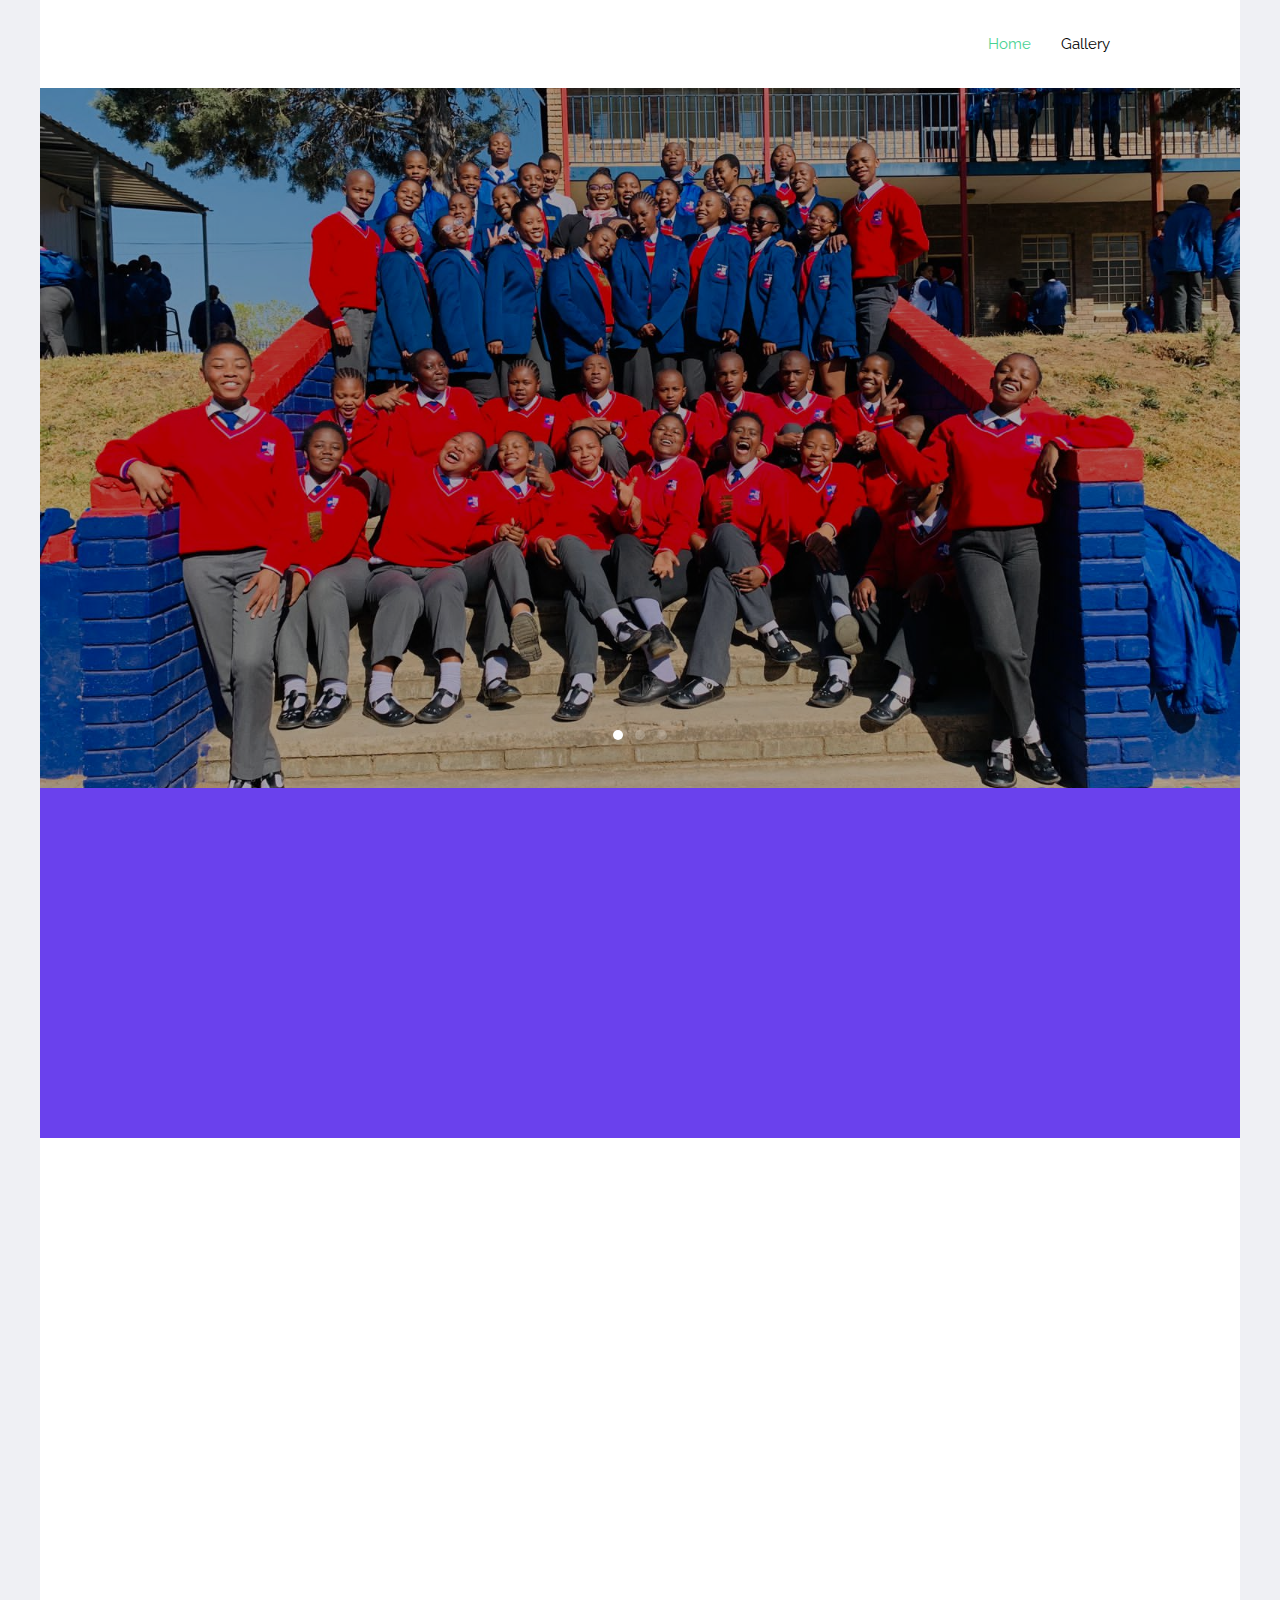
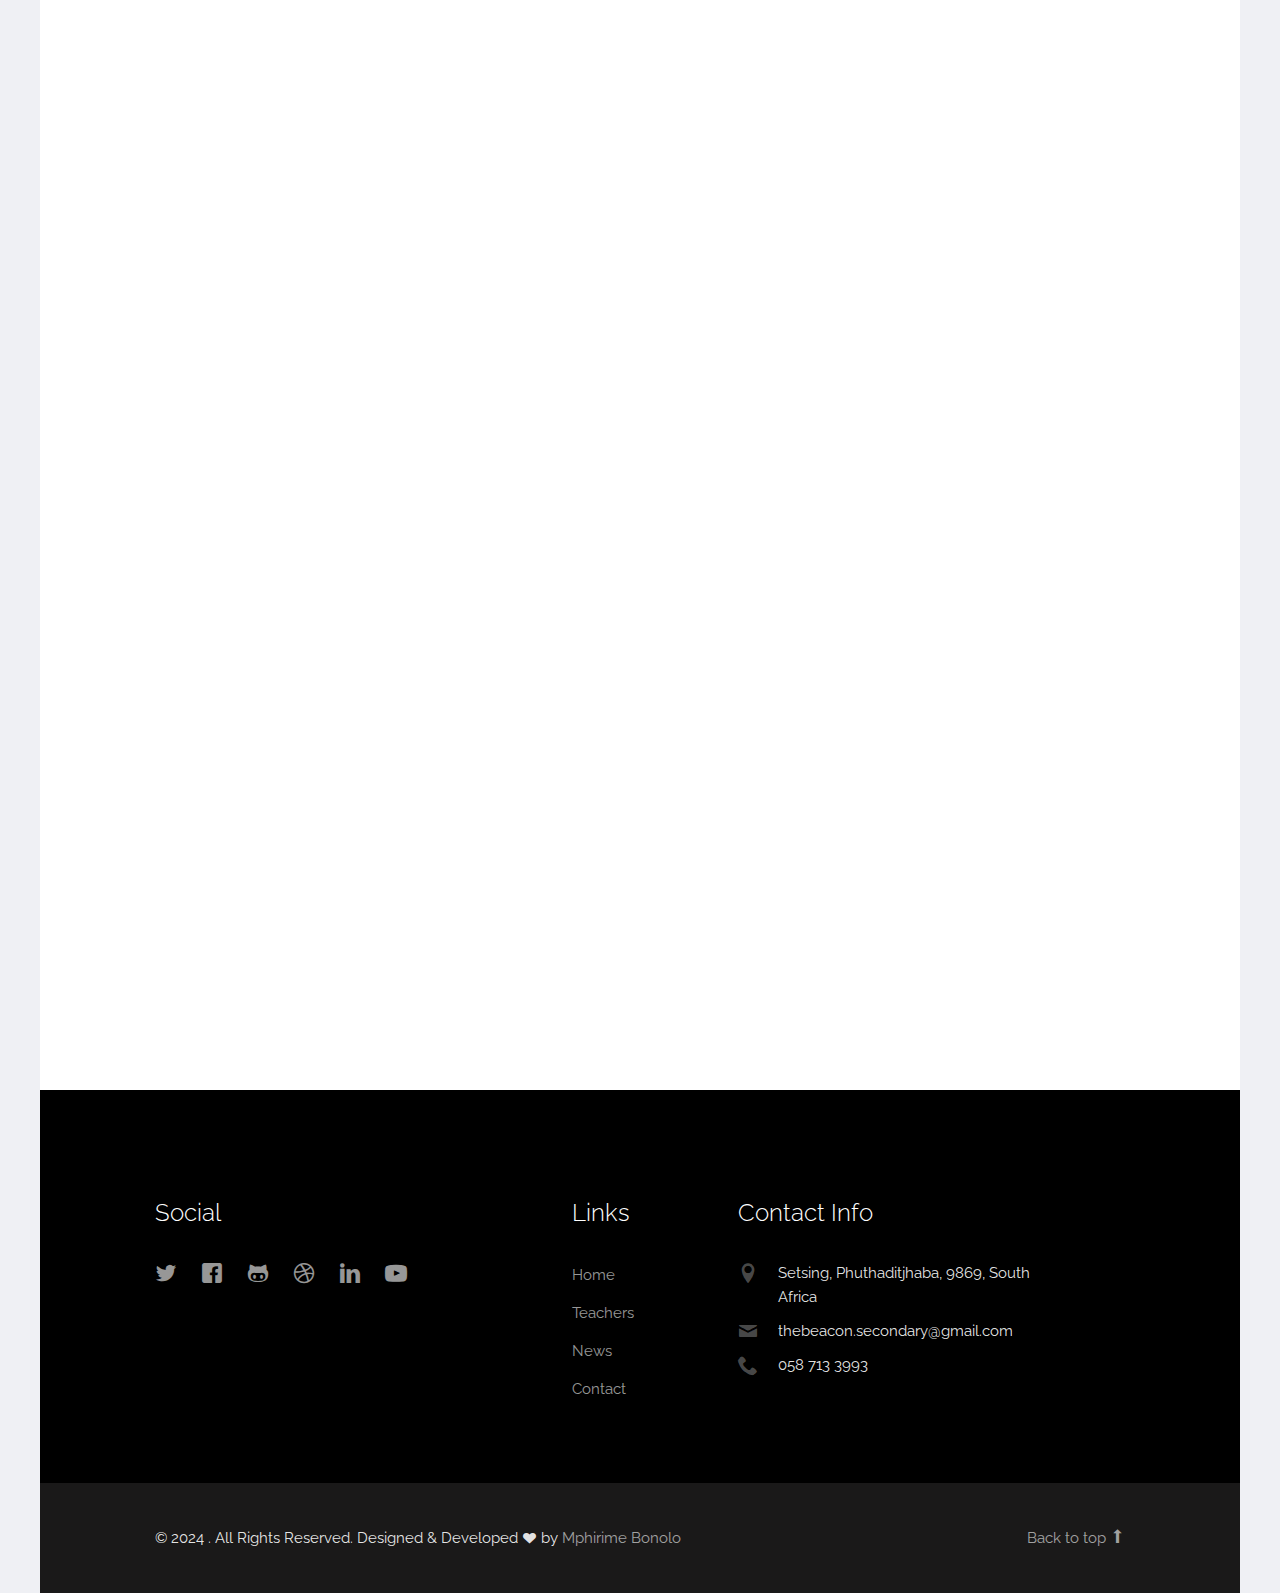
<file: index.html>
<!DOCTYPE html>

<!-- 
  Theme Name: Enlight
  Theme URL: https://probootstrap.com/enlight-free-education-responsive-bootstrap-website-template
  Author: ProBootstrap.com
  Author URL: https://probootstrap.com
  License: Released for free under the Creative Commons Attribution 3.0 license (probootstrap.com/license)
-->
<html lang="en">
  <head>
    <meta charset="utf-8">
    <meta name="viewport" content="width=device-width, initial-scale=1">
    <title>The Beacon Secondary School</title>
    <meta name="description" content="Free Bootstrap Theme by ProBootstrap.com">
    <meta name="keywords" content="free website templates, free bootstrap themes, free template, free bootstrap, free website template">
    
    <link href="https://fonts.googleapis.com/css?family=Raleway:300,400,500,700|Open+Sans" rel="stylesheet">
    <link rel="stylesheet" href="css/styles-merged.css">
    <link rel="stylesheet" href="css/style.min.css">
    <link rel="stylesheet" href="css/custom.css">

    <!--[if lt IE 9]>
      <script src="js/vendor/html5shiv.min.js"></script>
      <script src="js/vendor/respond.min.js"></script>
    <![endif]-->
  </head>
  <body>

    <div class="probootstrap-search" id="probootstrap-search">
      <a href="#" class="probootstrap-close js-probootstrap-close"><i class="icon-cross"></i></a>
      <form action="#">
        <input type="search" name="s" id="search" placeholder="Search a keyword and hit enter...">
      </form>
    </div>
    
    <div class="probootstrap-page-wrapper">
      <!-- Fixed navbar -->
      
      
      <nav class="navbar navbar-default probootstrap-navbar">
        <div class="container">
          <div class="navbar-header">
            <div class="btn-more js-btn-more visible-xs">
              <a href="#"><i class="icon-dots-three-vertical "></i></a>
            </div>
            <button type="button" class="navbar-toggle collapsed" data-toggle="collapse" data-target="#navbar-collapse" aria-expanded="false" aria-controls="navbar">
              <span class="sr-only">Toggle navigation</span>
              <span class="icon-bar"></span>
              <span class="icon-bar"></span>
              <span class="icon-bar"></span>
            </button>
            <a class="navbar-bran" href="index.html" title="ProBootstrap:Enlight"></a>
          </div>

          <div id="navbar-collapse" class="navbar-collapse collapse">
            <ul class="nav navbar-nav navbar-right">
              <li class="active"><a href="index.html">Home</a></li>
              <!--<li><a href="courses.html">Courses</a></li>-->
              <li><a href="gallery.html">Gallery</a></li>
            </ul>
          </div>
        </div>
      </nav>

      <section class="flexslider">
        <ul class="slides">
          <li style="background-image: url(img/img9.jpg)" class="overlay">
            <div class="container">
              <div class="row">
                <div class="col-md-8 col-md-offset-2">
                  <div class="probootstrap-slider-text text-center">
                    <h1 class="probootstrap-heading probootstrap-animate">Our Bright Future is Our Mission</h1>
                  </div>
                </div>
              </div>
            </div>
          </li>
          <li style="background-image: url(img/img8.jpg)" class="overlay">
            <div class="container">
              <div class="row">
                <div class="col-md-8 col-md-offset-2">
                  <div class="probootstrap-slider-text text-center">
                    <h1 class="probootstrap-heading probootstrap-animate">Education is Life</h1>
                  </div>
                </div>
              </div>
            </div>
            
          </li>
          <li style="background-image: url(img/img10.jpg)" class="overlay">
            <div class="container">
              <div class="row">
                <div class="col-md-8 col-md-offset-2">
                  <div class="probootstrap-slider-text text-center">
                    <h1 class="probootstrap-heading probootstrap-animate">The Best<br> The Ds</h1>
                  </div>
                </div>
              </div>
            </div>
          </li>
        </ul>
      </section>
      
      <section class="probootstrap-section probootstrap-section-colored">
        <div class="container">
          <div class="row">
            <div class="col-md-12 text-left section-heading probootstrap-animate">
              <h2>Welcome to the Ds of 2025</h2>
            </div>
          </div>
        </div>
      </section>

      <section class="probootstrap-section">
        <div class="container">
          <div class="row">
            <div class="col-md-12">
              <div class="probootstrap-flex-block">
                <div class="probootstrap-text probootstrap-animate">
                  <h3>About School Class</h3>
                  <p>
                   we<br>
                    <br>
                    are</b><br>
                    <br>
                    the<br>
                    <br>
                    best<br>
                    <br>
                    class<br>
                    <br>
                    ever<br>
                    <br>
                    the<br>
                    <br>
                    Ds<br>
                    <br>
                    Forever<br><!---->
                  </p>
                  <!--<p><a href="#" class="btn btn-primary">Learn More</a></p>-->
                </div>
                <div class="probootstrap-image probootstrap-animate" style="background-image: url(img/img2.jpg)">
                  <!--<a href="https://vimeo.com/45830194" class="btn-video popup-vimeo"><i class="icon-play3"></i></a>-->
                </div>
              </div>
            </div>
          </div>
        </div>
      </section>

      <section class="probootstrap-section" id="probootstrap-counter">
        <div class="container">
          
          <div class="row">
            <div class="col-md-3 col-sm-6 col-xs-6 col-xxs-12 probootstrap-animate">
              <div class="probootstrap-counter-wrap">
                <div class="probootstrap-icon">
                  <i class="icon-users2"></i>
                </div>
                <div class="probootstrap-text">
                  <span class="probootstrap-counter">
                    <span class="js-counter" data-from="0" data-to="41" data-speed="5000" data-refresh-interval="50">1</span>
                  </span>
                  <span class="probootstrap-counter-label">Number Of Students(Currently)</span>
                </div>
              </div>
            </div>
            <div class="clearfix visible-sm-block visible-xs-block"></div>
            <div class="col-md-3 col-sm-6 col-xs-6 col-xxs-12 probootstrap-animate">
              <div class="probootstrap-counter-wrap">
                <div class="probootstrap-icon">
                  <i class="icon-library"></i>
                </div>
                <div class="probootstrap-text">
                  <span class="probootstrap-counter">
                    <span class="js-counter" data-from="0" data-to="80" data-speed="5000" data-refresh-interval="50">1</span>%
                  </span>
                  <span class="probootstrap-counter-label">Perfomance Goal</span>
                </div>
              </div>
            </div>
            <div class="col-md-3 col-sm-6 col-xs-6 col-xxs-12 probootstrap-animate">
               
               <div class="probootstrap-counter-wrap">
                <div class="probootstrap-icon">
                  <i class="icon-smile2"></i>
                </div>
                <div class="probootstrap-text">
                  <span class="probootstrap-counter">
                    <span class="js-counter" data-from="0" data-to="100" data-speed="5000" data-refresh-interval="50">1</span>%
                  </span>
                  <span class="probootstrap-counter-label">Family</span>
                </div>
              </div>
            </div>
          </div>
        </div>
      </section>
      
      <section class="probootstrap-section">
        <div class="container">
          <div class="row">
            <div class="col-md-6 col-md-offset-3 text-center section-heading probootstrap-animate">
              <h2>Meet Our Class Teachers</h2>
              <p class="lead"></p>
            </div>
          </div>
          <!-- END row -->

          <div class="row">
            <div class="col-md-3 col-sm-6">
              <div class="probootstrap-teacher text-center probootstrap-animate">
                <figure class="media">
                  <img src="img/person_1.jpg" alt="Free Bootstrap Template by ProBootstrap.com" class="img-responsive">
                </figure>
                <div class="text">
                  <h3>TBD</h3>
                  <p>2025 Class Teachers</p>
                  <ul class="probootstrap-footer-social">
                    <li class="twitter"><a href="#"><i class="icon-twitter"></i></a></li>
                    <li class="facebook"><a href="#"><i class="icon-facebook2"></i></a></li>
                    <li class="instagram"><a href="#"><i class="icon-instagram2"></i></a></li>
                    <li class="google-plus"><a href="#"><i class="icon-google-plus"></i></a></li>
                  </ul>
                </div>
              </div>
            </div>
            <div class="col-md-3 col-sm-6">
              <div class="probootstrap-teacher text-center probootstrap-animate">
                <figure class="media">
                  <img src="img/English teacher.jpg" alt="Free Bootstrap Template by ProBootstrap.com" class="img-responsive">
                </figure>
                <div class="text">
                  <h3>Mr Letseleha</h3>
                  <p> 2024 Class Teacher</p>
                  <ul class="probootstrap-footer-social">
                    <li class="twitter"><a href="#"><i class="icon-twitter"></i></a></li>
                    <li class="facebook"><a href="#"><i class="icon-facebook2"></i></a></li>
                    <li class="instagram"><a href="#"><i class="icon-instagram2"></i></a></li>
                    <li class="google-plus"><a href="#"><i class="icon-google-plus"></i></a></li>
                  </ul>
                </div>
              </div>
            </div>
            <div class="clearfix visible-sm-block visible-xs-block"></div>
            <div class="col-md-3 col-sm-6">
              <div class="probootstrap-teacher text-center probootstrap-animate">
                <figure class="media">
                  <img src="img/person_6.jpg" alt="Free Bootstrap Template by ProBootstrap.com" class="img-responsive">
                </figure>
                <div class="text">
                  <h3>Mr Mollo</h3>
                  <p>2023 Class Teacher</p>
                  <ul class="probootstrap-footer-social">
                    <li class="twitter"><a href="#"><i class="icon-twitter"></i></a></li>
                    <li class="facebook"><a href="#"><i class="icon-facebook2"></i></a></li>
                    <li class="instagram"><a href="#"><i class="icon-instagram2"></i></a></li>
                    <li class="google-plus"><a href="#"><i class="icon-google-plus"></i></a></li>
                  </ul>
                </div>
              </div>
            </div>
            <div class="col-md-3 col-sm-6">
              <div class="probootstrap-teacher text-center probootstrap-animate">
                <figure class="media">
                  <img src="img/person_3.jpg" alt="Free Bootstrap Template by ProBootstrap.com" class="img-responsive">
                </figure>
                <div class="text">
                  <h3>Mr Msimanga</h3>
                  <p>2022 Class Teacher</p>
                  <ul class="probootstrap-footer-social">
                    <li class="twitter"><a href="#"><i class="icon-twitter"></i></a></li>
                    <li class="facebook"><a href="#"><i class="icon-facebook2"></i></a></li>
                    <li class="instagram"><a href="#"><i class="icon-instagram2"></i></a></li>
                    <li class="google-plus"><a href="#"><i class="icon-google-plus"></i></a></li>
                  </ul>
                </div>
              </div>
            </div>
          </div>

        </div>
      </section>


      <!--<section class="probootstrap-section">
        <div class="container">
          <div class="row">
            <div class="col-md-6 col-md-offset-3 text-center section-heading probootstrap-animate">
              <h2>Why Choose The Beacon Secondary School</h2>
              <p class="lead">Lorem ipsum dolor sit amet consectetur adipisicing elit. Iusto provident qui tempore natus quos quibusdam soluta at.</p>
            </div>
          </div>
          <div class="row">
            <div class="col-md-6">
              <div class="service left-icon probootstrap-animate">
                <div class="icon"><i class="icon-checkmark"></i></div>
                <div class="text">
                  <h3>We:</h3>
                  <p>WE PROVIDE QUALITY TASKS AND EXCELLENT LESSON PRESENTATION THAT ADRESSES DIFFERENT COGNITIVE LEVELS.</p>
                </div>  
              </div>
              <div class="service left-icon probootstrap-animate">
                <div class="icon"><i class="icon-checkmark"></i></div>
                <div class="text">
                  <h3>We:</h3>
                  <p>WE EMPHASIZE SOCIAL, EMOTIONAL, PHYSICAL AND INTELLECTUAL DEVELOPEMENT OF EACH CHILD.</p>
                </div>
              </div>
              <div class="service left-icon probootstrap-animate">
                <div class="icon"><i class="icon-checkmark"></i></div>
                <div class="text">
                  <h3>We:</h3>
                  <p>WE RESPECT INDIVIDUAL NEEDS OF CHILDREN (INCLUSIVITY) FOSTER A CARING AND CREATIVE ENVIRONMENT.</p>
                </div>
              </div>
            </div>
            <div class="col-md-6">
              <div class="service left-icon probootstrap-animate">
                <div class="icon"><i class="icon-checkmark"></i></div>
                <div class="text">
                  <h3>We:</h3>
                  <p>ACTIVE PARTICIPATION OF ALL STAKEHOLDERS.</p>
                </div>  
              </div>
              
              <div class="service left-icon probootstrap-animate">
                <div class="icon"><i class="icon-checkmark"></i></div>
                <div class="text">
                  <h3>We:</h3>
                  <p>EXPOSE LEARNERS TO EXTRA AND CO-CURRICULAR ACTIVITIES BY MOULDING THEM HOLISTICALLY.</p>
                </div>
              </div>

            </div>
          </div>
          
        </div>
      </section>-->
      
      <footer class="probootstrap-footer probootstrap-bg">
        <div class="container">
          <div class="row">
            <div class="col-md-4">
              <div class="probootstrap-footer-widget">
                <!--<h3>About The School</h3>
                <p>Lorem ipsum dolor sit amet consectetur adipisicing elit. Porro provident suscipit natus a cupiditate ab minus illum quaerat maxime inventore Ea consequatur consectetur hic provident dolor ab aliquam eveniet alias</p>
                --><h3>Social</h3>
                <ul class="probootstrap-footer-social">
                  <li><a href="#"><i class="icon-twitter"></i></a></li>
                  <li><a href="#"><i class="icon-facebook"></i></a></li>
                  <li><a href="#"><i class="icon-github"></i></a></li>
                  <li><a href="#"><i class="icon-dribbble"></i></a></li>
                  <li><a href="#"><i class="icon-linkedin"></i></a></li>
                  <li><a href="#"><i class="icon-youtube"></i></a></li>
                </ul>
              </div>
            </div>
            <div class="col-md-3 col-md-push-1">
              <div class="probootstrap-footer-widget">
                <h3>Links</h3>
                <ul>
                  <li><a href="#">Home</a></li>
                  <li><a href="#">Teachers</a></li>
                  <li><a href="#">News</a></li>
                  <li><a href="#">Contact</a></li>
                </ul>
              </div>
            </div>
            <div class="col-md-4">
              <div class="probootstrap-footer-widget">
                <h3>Contact Info</h3>
                <ul class="probootstrap-contact-info">
                  <li><i class="icon-location2"></i> <span>Setsing, Phuthaditjhaba, 9869, South Africa</span></li>
                  <li><i class="icon-mail"></i><span>thebeacon.secondary@gmail.com</span></li>
                  <li><i class="icon-phone2"></i><span>058 713 3993</span></li>
                </ul>
              </div>
            </div>
           
          </div>
          <!-- END row -->
          
        </div>

        <div class="probootstrap-copyright">
          <div class="container">
            <div class="row">
              <div class="col-md-8 text-left">
                <p>&copy; 2024 <a href="https://probootstrap.com/"></a>. All Rights Reserved. Designed &amp; Developed <i class="icon icon-heart"></i> by <a href="https://probootstrap.com/">Mphirime Bonolo</a></p>
              </div>
              <div class="col-md-4 probootstrap-back-to-top">
                <p><a href="#" class="js-backtotop">Back to top <i class="icon-arrow-long-up"></i></a></p>
              </div>
            </div>
          </div>
        </div>
      </footer>

    </div>
    <!-- END wrapper -->
    

    <script src="js/scripts.min.js"></script>
    <script src="js/main.min.js"></script>
    <script src="js/custom.js"></script>

  </body>
</html>
</file>
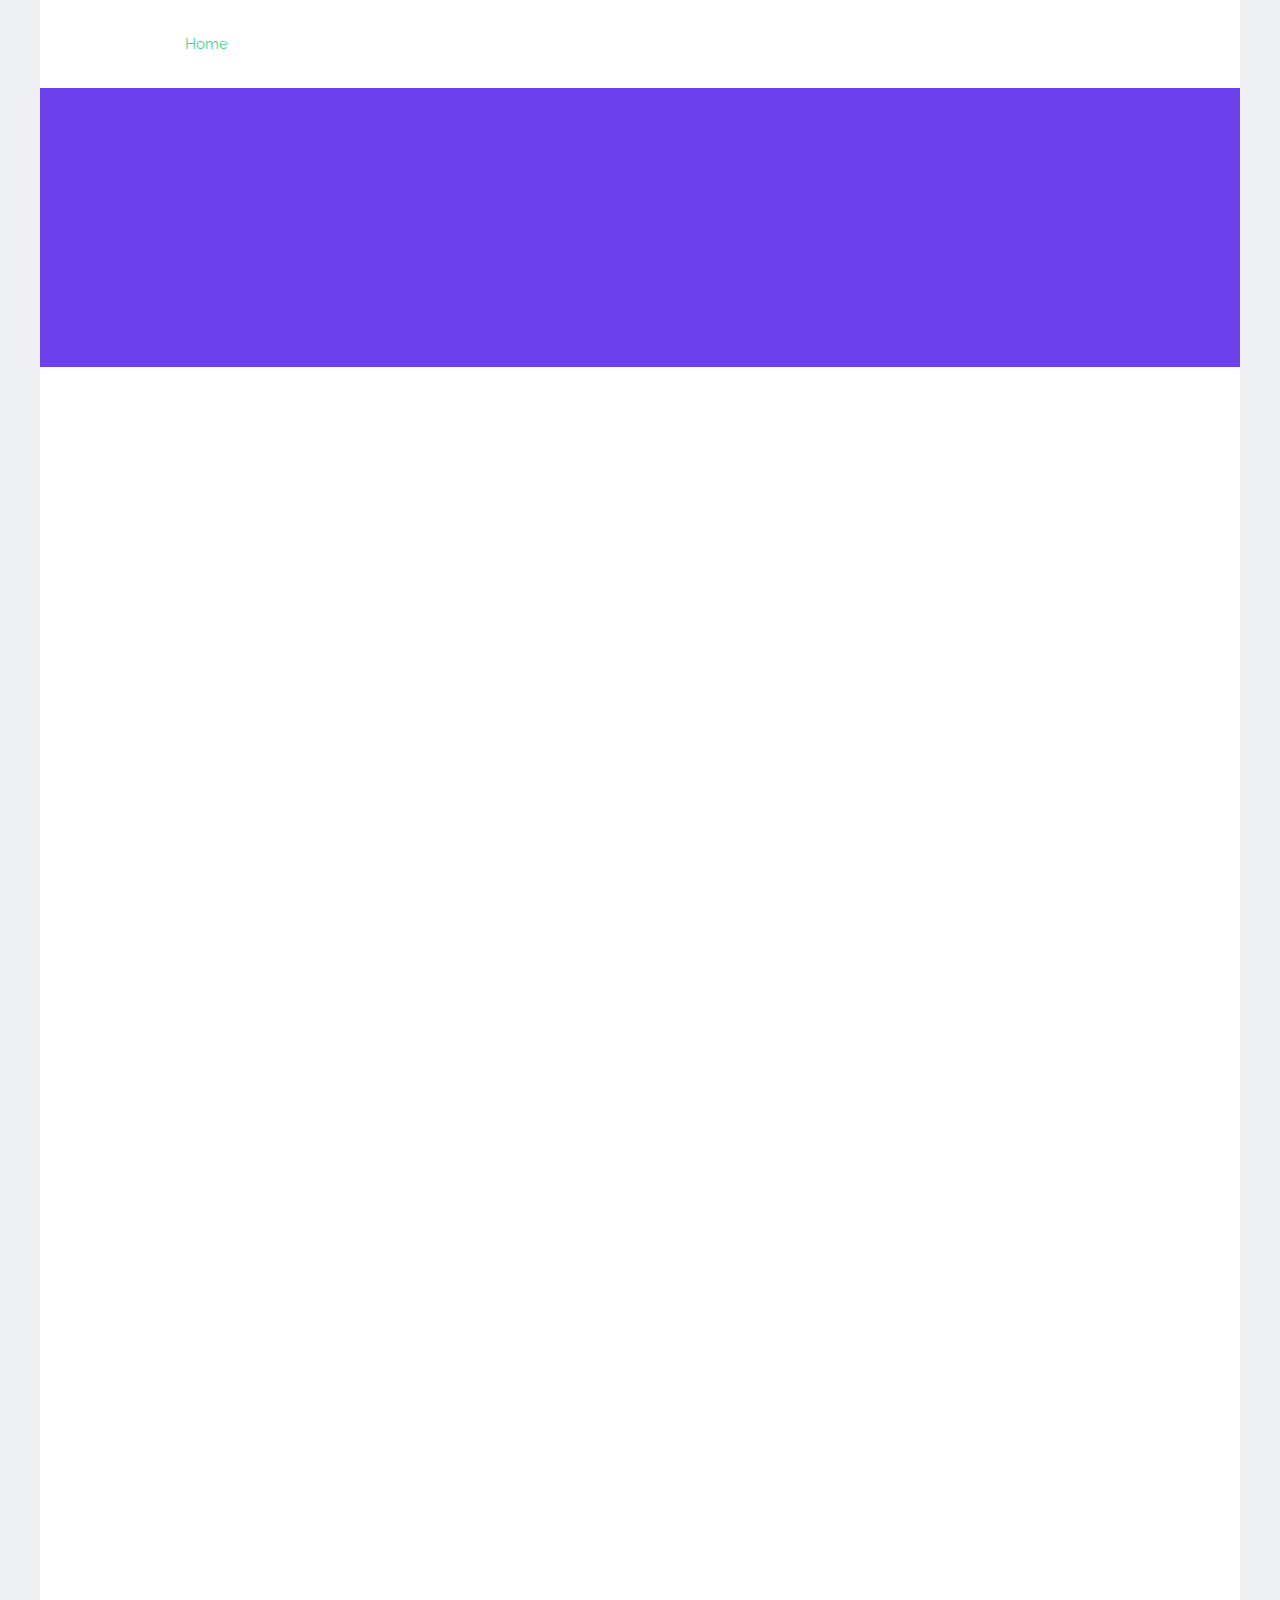
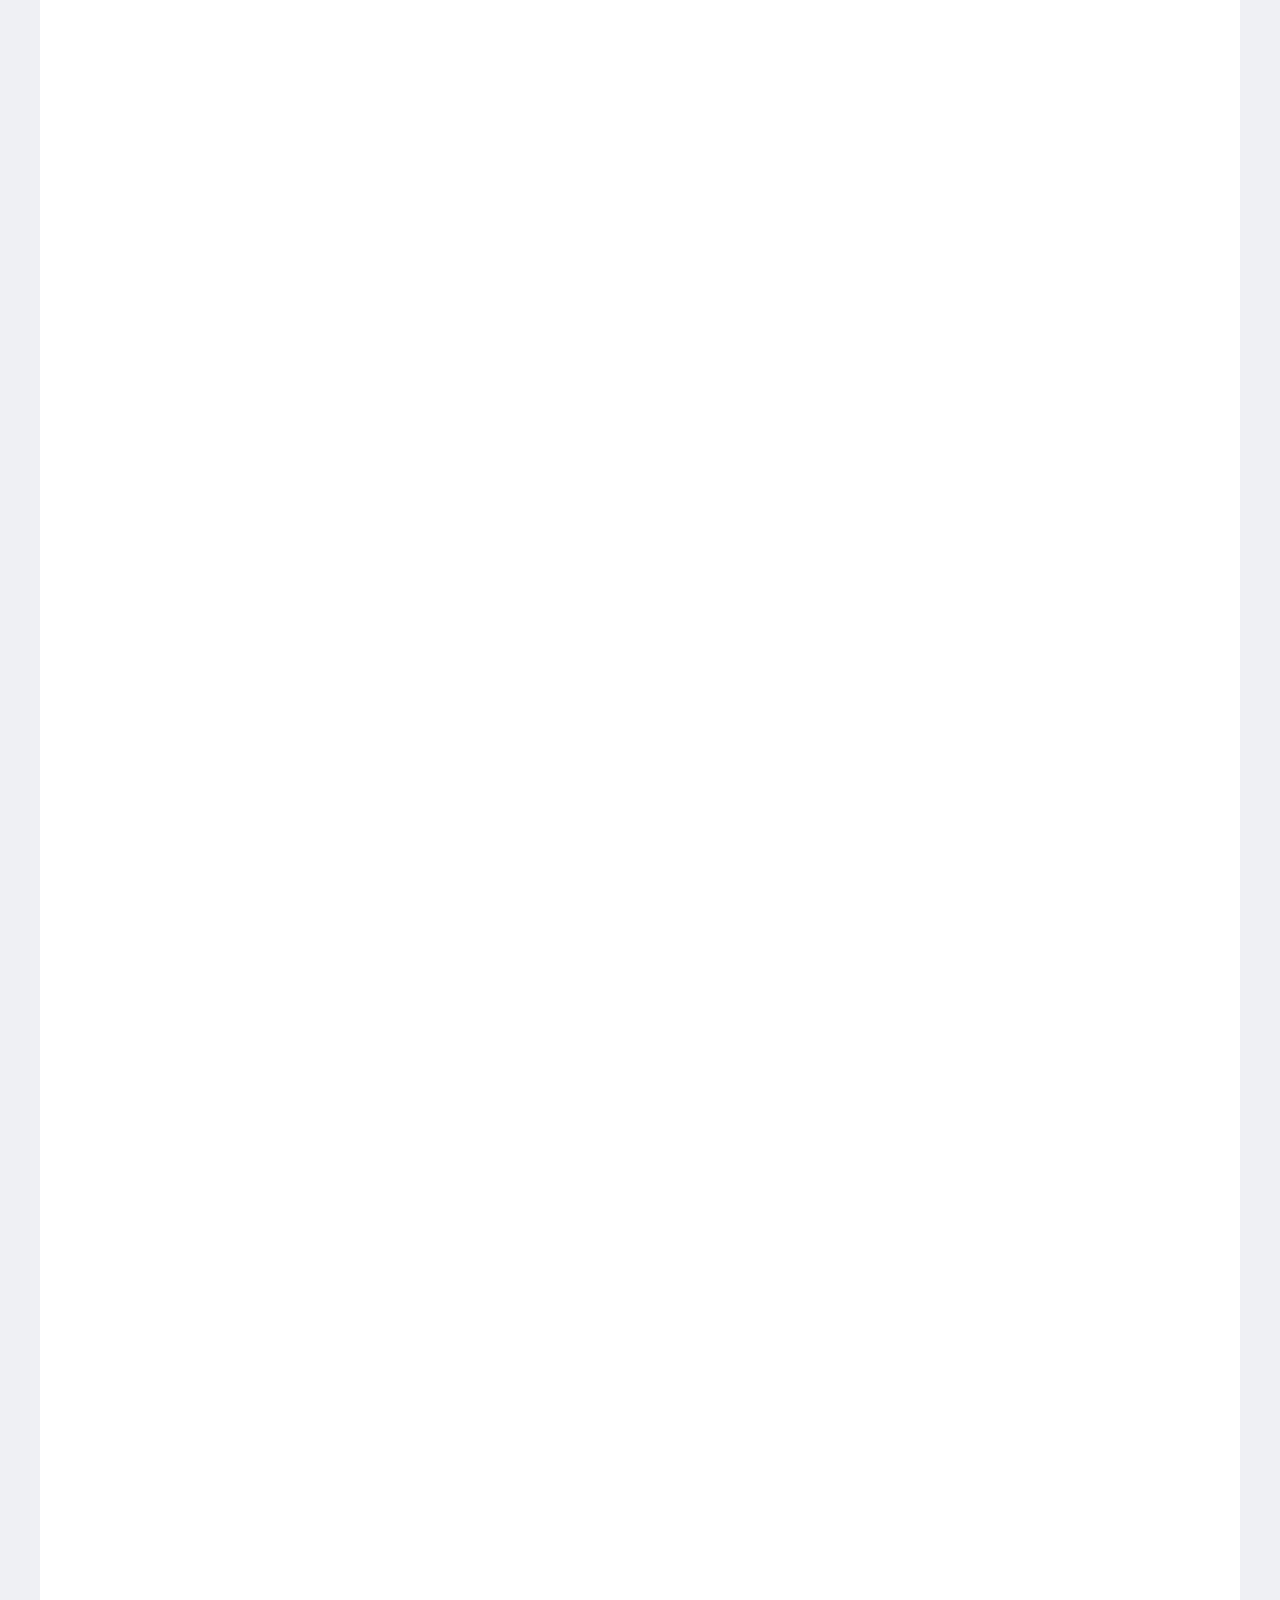
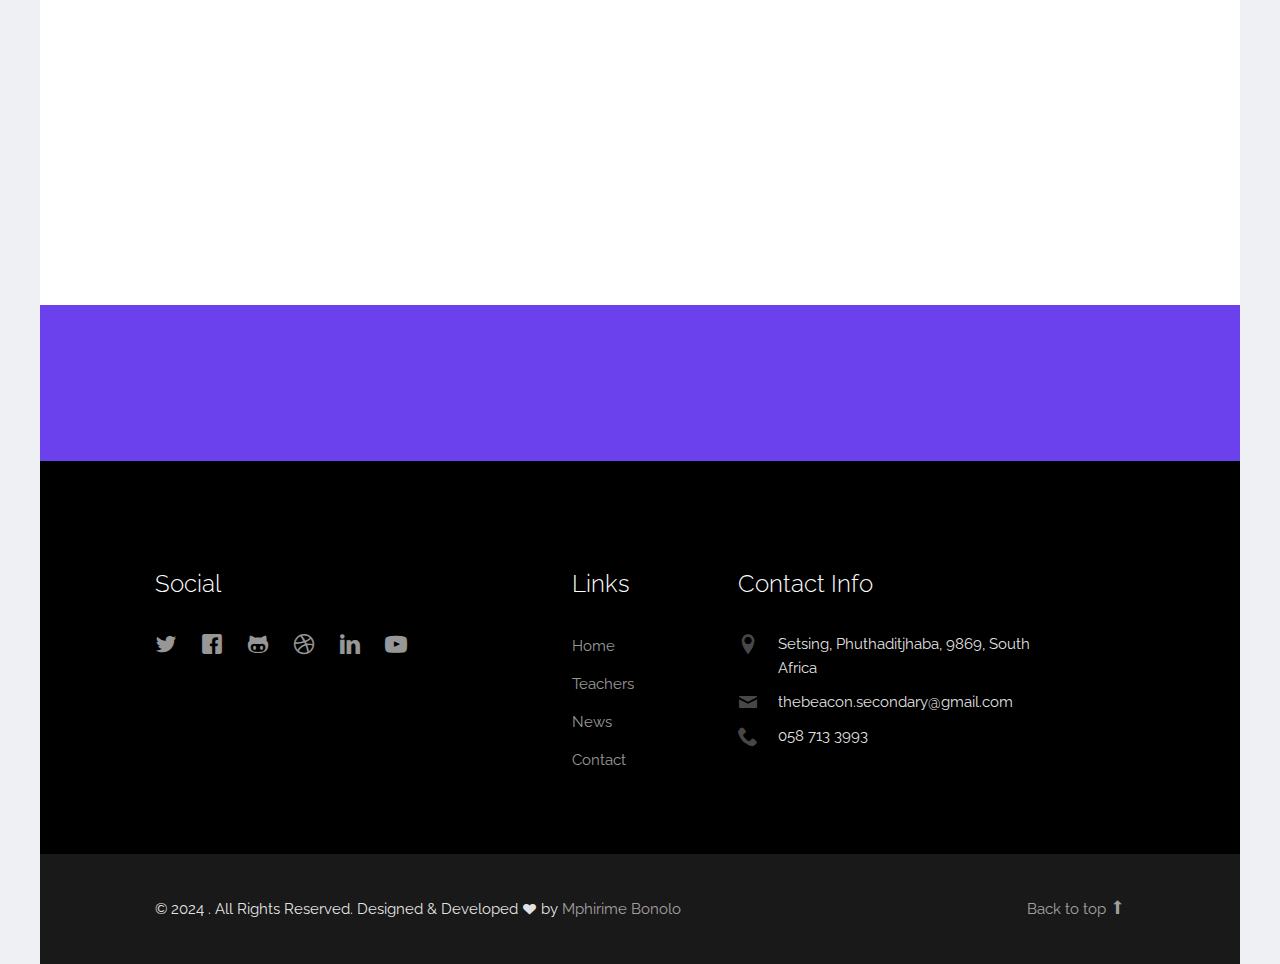
<file: gallery.html>
<!DOCTYPE html>

<!-- 
  Theme Name: Enlight
  Theme URL: https://probootstrap.com/enlight-free-education-responsive-bootstrap-website-template
  Author: ProBootstrap.com
  Author URL: https://probootstrap.com
  License: Released for free under the Creative Commons Attribution 3.0 license (probootstrap.com/license)
-->
<html lang="en">
  <head>
    <meta charset="utf-8">
    <meta name="viewport" content="width=device-width, initial-scale=1">
    <title>Gallery &mdash; The Beacon S.S </title>
    <meta name="description" content="Free Bootstrap Theme by ProBootstrap.com">
    <meta name="keywords" content="free website templates, free bootstrap themes, free template, free bootstrap, free website template">
    
    <link href="https://fonts.googleapis.com/css?family=Raleway:300,400,500,700|Open+Sans" rel="stylesheet">
    <link rel="stylesheet" href="css/styles-merged.css">
    <link rel="stylesheet" href="css/style.min.css">
    <link rel="stylesheet" href="css/custom.css">

    <!--[if lt IE 9]>
      <script src="js/vendor/html5shiv.min.js"></script>
      <script src="js/vendor/respond.min.js"></script>
    <![endif]-->
  </head>
  <body>

    <div class="probootstrap-search" id="probootstrap-search">
      <a href="#" class="probootstrap-close js-probootstrap-close"><i class="icon-cross"></i></a>
      <form action="#">
        <input type="search" name="s" id="search" placeholder="Search a keyword and hit enter...">
      </form>
    </div>
    
    <div class="probootstrap-page-wrapper">
      <!-- Fixed navbar -->
      
      
      <nav class="navbar navbar-default probootstrap-navbar">
        <div class="container">
          <div class="navbar-header">
            <div class="btn-more js-btn-more visible-xs">
              <a href="#"><i class="icon-dots-three-vertical "></i></a>
            </div>
            <!--<button type="button" class="navbar-toggle collapsed" data-toggle="collapse" data-target="#navbar-collapse" aria-expanded="false" aria-controls="navbar">
              <span class="sr-only">Toggle navigation</span>
              <span class="icon-bar"></span>
              <span class="icon-bar"></span>
              <span class="icon-bar"></span>
            </button>
            <a class="navbar-brand" href="index.html" title="ProBootstrap:Enlight">Enlight</a>
          </div>-->
          <div id="navbar-collapse" class="navbar-collapse collapse">
            <ul class="nav navbar-nav navbar-right">
              <li class="active"><a href="index.html">Home</a></li>
            </ul>
          </div>  
        </div>
      </nav>
      
      <section class="probootstrap-section probootstrap-section-colored">
        <div class="container">
          <div class="row">
            <div class="col-md-12 text-left section-heading probootstrap-animate mb0">
              <h1 class="mb0">Class Gallery</h1>
            </div>
          </div>
        </div>
      </section>

      <section class="probootstrap-section probootstrap-bg-white">
      <div class="container">
        
        <div class="row">
          <div class="col-md-12">
            <div class="portfolio-feed three-cols">
              <div class="grid-sizer"></div>
              <div class="gutter-sizer"></div>
              <div class="probootstrap-gallery">
                <figure itemprop="associatedMedia" itemscope itemtype="http://schema.org/ImageObject" class="grid-item probootstrap-animate">
                  <a href="img/img2.jpg" itemprop="contentUrl" data-size="1000x632">
                    <img src="img/img2.jpg" itemprop="thumbnail" alt="Free Bootstrap Template by ProBootstrap.com" />
                  </a>
                  <figcaption itemprop="caption description">Image caption here</figcaption>
                </figure>
                <figure itemprop="associatedMedia" itemscope itemtype="http://schema.org/ImageObject" class="grid-item probootstrap-animate">
                  <a href="img/img3.jpg" itemprop="contentUrl" data-size="1000x632">
                    <img src="img/img3.jpg" itemprop="thumbnail" alt="Free Bootstrap Template by ProBootstrap.com" />
                  </a>
                  <figcaption itemprop="caption description">Image caption here</figcaption>
                </figure>
                <figure itemprop="associatedMedia" itemscope itemtype="http://schema.org/ImageObject" class="grid-item probootstrap-animate">
                  <a href="img/img4.jpg" itemprop="contentUrl" data-size="1000x632">
                    <img src="img/img4.jpg" itemprop="thumbnail" alt="Free Bootstrap Template by ProBootstrap.com" />
                  </a>
                  <figcaption itemprop="caption description">Image caption here</figcaption>
                </figure>
                <figure itemprop="associatedMedia" itemscope itemtype="http://schema.org/ImageObject" class="grid-item probootstrap-animate">
                  <a href="img/img5.jpg" itemprop="contentUrl" data-size="1000x632">
                    <img src="img/img5.jpg" itemprop="thumbnail" alt="Free Bootstrap Template by ProBootstrap.com" />
                  </a>
                  <figcaption itemprop="caption description">Image caption here</figcaption>
                </figure>
                <figure itemprop="associatedMedia" itemscope itemtype="http://schema.org/ImageObject" class="grid-item probootstrap-animate">
                  <a href="img/img6.jpg" itemprop="contentUrl" data-size="1000x632">
                    <img src="img/img6.jpg" itemprop="thumbnail" alt="Free Bootstrap Template by ProBootstrap.com" />
                  </a>
                  <figcaption itemprop="caption description">Image caption here</figcaption>
                </figure>
                <figure itemprop="associatedMedia" itemscope itemtype="http://schema.org/ImageObject" class="grid-item probootstrap-animate">
                  <a href="img/img7.jpg" itemprop="contentUrl" data-size="1000x632">
                    <img src="img/img7.jpg" itemprop="thumbnail" alt="Free Bootstrap Template by ProBootstrap.com" />
                  </a>
                  <figcaption itemprop="caption description">Image caption here</figcaption>
                </figure>
              <figure itemprop="associatedMedia" itemscope itemtype="http://schema.org/ImageObject" class="grid-item probootstrap-animate">
                <a href="img/img8.jpg" itemprop="contentUrl" data-size="1000x632">
                  <img src="img/img8.jpg" itemprop="thumbnail" alt="Free Bootstrap Template by ProBootstrap.com" />
                </a>
                <figcaption itemprop="caption description">Image caption here</figcaption>
              </figure>
              <figure itemprop="associatedMedia" itemscope itemtype="http://schema.org/ImageObject" class="grid-item probootstrap-animate">
                <a href="img/img9.jpg" itemprop="contentUrl" data-size="1000x667">
                  <img src="img/img9.jpg" itemprop="thumbnail" alt="Free Bootstrap Template by ProBootstrap.com" />
                </a>
                <figcaption itemprop="caption description">Image caption here</figcaption>
              </figure>
              <figure itemprop="associatedMedia" itemscope itemtype="http://schema.org/ImageObject" class="grid-item probootstrap-animate">
                <a href="img/img10.jpg" itemprop="contentUrl" data-size="1000x667">
                  <img src="img/img10.jpg" itemprop="thumbnail" alt="Free Bootstrap Template by ProBootstrap.com" />
                </a>
                <figcaption itemprop="caption description">Image caption here</figcaption>
              </figure>
              <figure itemprop="associatedMedia" itemscope itemtype="http://schema.org/ImageObject" class="grid-item probootstrap-animate">
                <a href="img/img11.jpg" itemprop="contentUrl" data-size="1000x667">
                  <img src="img/img11.jpg" itemprop="thumbnail" alt="Free Bootstrap Template by ProBootstrap.com" />
                </a>
                <figcaption itemprop="caption description">Image caption here</figcaption>
              </figure>
              <figure itemprop="associatedMedia" itemscope itemtype="http://schema.org/ImageObject" class="grid-item probootstrap-animate">
                <a href="img/img12.jpg" itemprop="contentUrl" data-size="1000x667">
                  <img src="img/img12.jpg" itemprop="thumbnail" alt="Free Bootstrap Template by ProBootstrap.com" />
                </a>
                <figcaption itemprop="caption description">Image caption here</figcaption>
              </figure>
              <figure itemprop="associatedMedia" itemscope itemtype="http://schema.org/ImageObject" class="grid-item probootstrap-animate">
                <a href="img/img13.jpg" itemprop="contentUrl" data-size="1000x667">
                  <img src="img/img13.jpg" itemprop="thumbnail" alt="Free Bootstrap Template by ProBootstrap.com" />
                </a>
                <figcaption itemprop="caption description">Image caption here</figcaption>
              </figure>
              <figure itemprop="associatedMedia" itemscope itemtype="http://schema.org/ImageObject" class="grid-item probootstrap-animate">
                <a href="img/img14.jpg" itemprop="contentUrl" data-size="1000x667">
                  <img src="img/img14.jpg" itemprop="thumbnail" alt="Free Bootstrap Template by ProBootstrap.com" />
                </a>
                <figcaption itemprop="caption description">Image caption here</figcaption>
              </figure>
              <figure itemprop="associatedMedia" itemscope itemtype="http://schema.org/ImageObject" class="grid-item probootstrap-animate">
                <a href="img/img15.jpg" itemprop="contentUrl" data-size="1000x667">
                  <img src="img/img15.jpg" itemprop="thumbnail" alt="Free Bootstrap Template by ProBootstrap.com" />
                </a>
                <figcaption itemprop="caption description">Image caption here</figcaption>
              </figure>
              <figure itemprop="associatedMedia" itemscope itemtype="http://schema.org/ImageObject" class="grid-item probootstrap-animate">
                <a href="img/img16.jpg" itemprop="contentUrl" data-size="1000x667">
                  <img src="img/img16.jpg" itemprop="thumbnail" alt="Free Bootstrap Template by ProBootstrap.com" />
                </a>
                <figcaption itemprop="caption description">Image caption here</figcaption>
              </figure>
              <figure itemprop="associatedMedia" itemscope itemtype="http://schema.org/ImageObject" class="grid-item probootstrap-animate">
                <a href="img/img17.jpg" itemprop="contentUrl" data-size="1000x667">
                  <img src="img/img17.jpg" itemprop="thumbnail" alt="Free Bootstrap Template by ProBootstrap.com" />
                </a>
                <figcaption itemprop="caption description">Image caption here</figcaption>
              </figure>
              <figure itemprop="associatedMedia" itemscope itemtype="http://schema.org/ImageObject" class="grid-item probootstrap-animate">
                <a href="img/img18.jpg" itemprop="contentUrl" data-size="1000x667">
                  <img src="img/img18.jpg" itemprop="thumbnail" alt="Free Bootstrap Template by ProBootstrap.com" />
                </a>
                <figcaption itemprop="caption description">Image caption here</figcaption>
              </figure>
              <figure itemprop="associatedMedia" itemscope itemtype="http://schema.org/ImageObject" class="grid-item probootstrap-animate">
                <a href="img/img19.jpg" itemprop="contentUrl" data-size="1000x667">
                  <img src="img/img19.jpg" itemprop="thumbnail" alt="Free Bootstrap Template by ProBootstrap.com" />
                </a>
                <figcaption itemprop="caption description">Image caption here</figcaption>
              </figure>
              <figure itemprop="associatedMedia" itemscope itemtype="http://schema.org/ImageObject" class="grid-item probootstrap-animate">
                <a href="img/img20.jpg" itemprop="contentUrl" data-size="1000x667">
                  <img src="img/img20.jpg" itemprop="thumbnail" alt="Free Bootstrap Template by ProBootstrap.com" />
                </a>
                <figcaption itemprop="caption description">Image caption here</figcaption>
              </figure>
              <figure itemprop="associatedMedia" itemscope itemtype="http://schema.org/ImageObject" class="grid-item probootstrap-animate">
                <a href="img/img21.jpg" itemprop="contentUrl" data-size="1000x667">
                  <img src="img/img21.jpg" itemprop="thumbnail" alt="Free Bootstrap Template by ProBootstrap.com" />
                </a>
                <figcaption itemprop="caption description">Image caption here</figcaption>
              </figure>
              <figure itemprop="associatedMedia" itemscope itemtype="http://schema.org/ImageObject" class="grid-item probootstrap-animate">
                <a href="img/img22.jpg" itemprop="contentUrl" data-size="1000x667">
                  <img src="img/img22.jpg" itemprop="thumbnail" alt="Free Bootstrap Template by ProBootstrap.com" />
                </a>
                <figcaption itemprop="caption description">Image caption here</figcaption>
              </figure>
              <figure itemprop="associatedMedia" itemscope itemtype="http://schema.org/ImageObject" class="grid-item probootstrap-animate">
                <a href="img/img23.jpg" itemprop="contentUrl" data-size="1000x667">
                  <img src="img/img23.jpg" itemprop="thumbnail" alt="Free Bootstrap Template by ProBootstrap.com" />
                </a>
                <figcaption itemprop="caption description">Image caption here</figcaption>
              </figure>
              <figure itemprop="associatedMedia" itemscope itemtype="http://schema.org/ImageObject" class="grid-item probootstrap-animate">
                <a href="img/img24.jpg" itemprop="contentUrl" data-size="1000x667">
                  <img src="img/img24.jpg" itemprop="thumbnail" alt="Free Bootstrap Template by ProBootstrap.com" />
                </a>
                <figcaption itemprop="caption description">Image caption here</figcaption>
              </figure>
              <figure itemprop="associatedMedia" itemscope itemtype="http://schema.org/ImageObject" class="grid-item probootstrap-animate">
                <a href="img/img25.jpg" itemprop="contentUrl" data-size="1000x667">
                  <img src="img/img25.jpg" itemprop="thumbnail" alt="Free Bootstrap Template by ProBootstrap.com" />
                </a>
                <figcaption itemprop="caption description">Image caption here</figcaption>
              </figure>

              
              </div>

            </div>
          </div>
        </div>
      </div>
    </section>
      
      <section class="probootstrap-cta">
        <div class="container">
          <div class="row">
            <div class="col-md-12">
              <h2 class="probootstrap-animate" data-animate-effect="fadeInRight">Get your admission now!</h2>
              <a href="#" role="button" class="btn btn-primary btn-lg btn-ghost probootstrap-animate" data-animate-effect="fadeInLeft">Enroll</a>
            </div>
          </div>
        </div>
      </section>
      <footer class="probootstrap-footer probootstrap-bg">
        <div class="container">
          <div class="row">
            <div class="col-md-4">
              <div class="probootstrap-footer-widget">
                <!--<h3>About The School</h3>
                <p>Lorem ipsum dolor sit amet consectetur adipisicing elit. Porro provident suscipit natus a cupiditate ab minus illum quaerat maxime inventore Ea consequatur consectetur hic provident dolor ab aliquam eveniet alias</p>
                --><h3>Social</h3>
                <ul class="probootstrap-footer-social">
                  <li><a href="#"><i class="icon-twitter"></i></a></li>
                  <li><a href="#"><i class="icon-facebook"></i></a></li>
                  <li><a href="#"><i class="icon-github"></i></a></li>
                  <li><a href="#"><i class="icon-dribbble"></i></a></li>
                  <li><a href="#"><i class="icon-linkedin"></i></a></li>
                  <li><a href="#"><i class="icon-youtube"></i></a></li>
                </ul>
              </div>
            </div>
            <div class="col-md-3 col-md-push-1">
              <div class="probootstrap-footer-widget">
                <h3>Links</h3>
                <ul>
                  <li><a href="#">Home</a></li>
                  <li><a href="#">Teachers</a></li>
                  <li><a href="#">News</a></li>
                  <li><a href="#">Contact</a></li>
                </ul>
              </div>
            </div>
            <div class="col-md-4">
              <div class="probootstrap-footer-widget">
                <h3>Contact Info</h3>
                <ul class="probootstrap-contact-info">
                  <li><i class="icon-location2"></i> <span>Setsing, Phuthaditjhaba, 9869, South Africa</span></li>
                  <li><i class="icon-mail"></i><span>thebeacon.secondary@gmail.com</span></li>
                  <li><i class="icon-phone2"></i><span>058 713 3993</span></li>
                </ul>
              </div>
            </div>
           
          </div>
          <!-- END row -->
          
        </div>

        <div class="probootstrap-copyright">
          <div class="container">
            <div class="row">
              <div class="col-md-8 text-left">
                <p>&copy; 2024 <a href="https://probootstrap.com/"></a>. All Rights Reserved. Designed &amp; Developed <i class="icon icon-heart"></i> by <a href="https://probootstrap.com/">Mphirime Bonolo</a></p>
              </div>
              <div class="col-md-4 probootstrap-back-to-top">
                <p><a href="#" class="js-backtotop">Back to top <i class="icon-arrow-long-up"></i></a></p>
              </div>
            </div>
          </div>
        </div>
      </footer>

    </div>
    <!-- END wrapper -->

    <!-- Photoswipe Modal -->
    <div class="pswp" tabindex="-1" role="dialog" aria-hidden="true">
      <div class="pswp__bg"></div>
      <div class="pswp__scroll-wrap">

          <div class="pswp__container">
              <div class="pswp__item"></div>
              <div class="pswp__item"></div>
              <div class="pswp__item"></div>
          </div>

          <div class="pswp__ui pswp__ui--hidden">
              <div class="pswp__top-bar">
                  <div class="pswp__counter"></div>
                  <button class="pswp__button pswp__button--close" title="Close (Esc)"></button>
                  <button class="pswp__button pswp__button--share" title="Share"></button>
                  <button class="pswp__button pswp__button--fs" title="Toggle fullscreen"></button>
                  <button class="pswp__button pswp__button--zoom" title="Zoom in/out"></button>
                  <div class="pswp__preloader">
                      <div class="pswp__preloader__icn">
                        <div class="pswp__preloader__cut">
                          <div class="pswp__preloader__donut"></div>
                        </div>
                      </div>
                  </div>
              </div>
              <div class="pswp__share-modal pswp__share-modal--hidden pswp__single-tap">
                  <div class="pswp__share-tooltip"></div> 
              </div>
              <button class="pswp__button pswp__button--arrow--left" title="Previous (arrow left)">
              </button>
              <button class="pswp__button pswp__button--arrow--right" title="Next (arrow right)">
              </button>
              <div class="pswp__caption">
                  <div class="pswp__caption__center"></div>
              </div>
          </div>
      </div>
    </div>
    

    <script src="js/scripts.min.js"></script>
    <script src="js/main.min.js"></script>
    <script src="js/custom.js"></script>

  </body>
</html>
</file>
<file: css/custom.css>
/* Your custom css code goes here */
</file>
<file: css/style.min.css>
/*!==============================
 * Theme Name: Enlight
 * Theme URL: https://probootstrap.com/enlight-free-education-responsive-bootstrap-website-template
 * Author: ProBootstrap.com
 * Author URL: https://probootstrap.com
 * License: Released for free under the Creative Commons Attribution 3.0 license (probootstrap.com/license)
 */body,h1,h2,h3,h4,h5,h6{font-family:Raleway,Arial,sans-serif}.probootstrap-header-top,a{-webkit-transition:.3s all}@font-face{font-family:icomoon;src:url(../fonts/icomoon/icomoon.eot?1z9v6x);src:url(../fonts/icomoon/icomoon.eot?1z9v6x#iefix) format("embedded-opentype"),url(../fonts/icomoon/icomoon.ttf?1z9v6x) format("truetype"),url(../fonts/icomoon/icomoon.woff?1z9v6x) format("woff"),url(../fonts/icomoon/icomoon.svg?1z9v6x#icomoon) format("svg");font-weight:400;font-style:normal}html{overflow-x:hidden}body{background:#EFF0F4;color:#8b8e94;line-height:28px;font-size:15px}h1,h2,h3,h4,h5,h6{color:#181920;line-height:1.5;font-weight:300;margin:0 0 30px}h1{font-size:46px}h2,h4{font-size:36px}h3{font-size:28px}h5,h6{font-size:14px}ol,p,ul{margin-bottom:30px}a{transition:.3s all;color:#6a41ed}a:active,a:focus,a:hover{color:#582aeb;text-decoration:none}.flexslider .probootstrap-heading,.hero-text-heading,.probootstrap-hero h1{font-size:52px;margin-bottom:10px;margin-top:0;line-height:64px;color:#fff;font-weight:300}@media screen and (max-width:768px){.flexslider .probootstrap-heading,.hero-text-heading,.probootstrap-hero h1{font-size:40px;line-height:1.5}.probootstrap-header-top{display:none}.probootstrap-header-top.active{display:block}}.probootstrap-navbar .dropdown-submenu>a:before,.probootstrap-navbar .dropdown>a:before{font-family:icomoon;font-style:normal;font-weight:400;line-height:1;speak:none;font-variant:normal;-webkit-font-smoothing:antialiased;-moz-osx-font-smoothing:grayscale}@media screen and (max-width:480px){.flexslider .probootstrap-heading,.hero-text-heading,.probootstrap-hero h1{font-size:30px}}.flexslider .probootstrap-subheading,.hero-text-subheading,.probootstrap-hero p{font-size:16px;color:rgba(255,255,255,.9)}.flexslider .probootstrap-subheading:last-child,.hero-text-subheading:last-child,.probootstrap-hero p:last-child{margin-bottom:0}.probootstrap-page-wrapper{max-width:1500px;margin:0 auto;background:#fff}@media screen and (max-width:1500px){.probootstrap-page-wrapper{max-width:1200px}.probootstrap-page-wrapper .container{max-width:1000px}}@media screen and (max-width:1200px){.probootstrap-page-wrapper{max-width:960px}.probootstrap-page-wrapper .container{max-width:900px}}.probootstrap-sidebar-inner{background:#fff;padding:40px;margin-bottom:40px;-webkit-box-shadow:0 2px 20px 0 rgba(0,0,0,.1);box-shadow:0 2px 20px 0 rgba(0,0,0,.1)}.probootstrap-side-menu{padding:0;margin:0}.probootstrap-side-menu li{padding:0;margin:0 0 20px;list-style:none;font-size:16px}.probootstrap-side-menu li.active,.probootstrap-side-menu li.active a{color:#000}.probootstrap-header-top{margin-top:0;position:relative;transition:.3s all}.probootstrap-header-top>.container{border-bottom:1px solid #f2f2f2}.probootstrap-top-quick-contact-info{padding-top:7px;padding-bottom:7px;font-size:12px}.probootstrap-top-quick-contact-info span{display:inline-block;margin-right:20px}.probootstrap-top-quick-contact-info span i{display:inline-block;margin-right:10px;color:#49D292}.probootstrap-top-social{text-align:right}.probootstrap-top-social ul{padding:0;margin:5px 0 0}.probootstrap-top-social ul li{list-style:none;padding:0;margin:0;display:inline-block}.probootstrap-top-social ul li a{display:inline-block;padding:4px;color:#49D292}.probootstrap-top-social ul li:last-child a{padding-right:0}.probootstrap-search-icon{margin-left:30px}.probootstrap-navbar{border:none;-webkit-box-shadow:none;box-shadow:none;border-radius:0;margin-bottom:0;background:#fff;-webkit-transition:.3s all;transition:.3s all}@media screen and (max-width:768px){.probootstrap-top-social{text-align:left}.probootstrap-navbar{background:#fff;-webkit-box-shadow:0 2px 10px 0 rgba(0,0,0,.1);box-shadow:0 2px 10px 0 rgba(0,0,0,.1)}}.probootstrap-navbar .btn-more{position:absolute;right:80px;top:13px;z-index:100}.probootstrap-navbar .btn-more a{color:#b3b2b2}.probootstrap-navbar .btn-more a:hover{color:#1a1919}.probootstrap-navbar .navbar-toggle:focus,.probootstrap-navbar .navbar-toggle:hover{background-color:transparent}.probootstrap-navbar .navbar-toggle{border:none}.probootstrap-navbar .navbar-toggle span.icon-bar{-webkit-transition:all .15s;transition:all .15s}.probootstrap-navbar .navbar-toggle span:nth-child(2){-webkit-transform:rotate(45deg);transform:rotate(45deg);-webkit-transform-origin:10% 10%;transform-origin:10% 10%}.probootstrap-navbar .navbar-toggle span:nth-child(3){opacity:0}.probootstrap-navbar .navbar-toggle span:nth-child(4){-webkit-transform:rotate(-45deg);transform:rotate(-45deg);-webkit-transform-origin:10% 90%;transform-origin:10% 90%}.probootstrap-navbar .navbar-toggle.collapsed span:nth-child(2),.probootstrap-navbar .navbar-toggle.collapsed span:nth-child(4){-webkit-transform:rotate(0);transform:rotate(0)}.probootstrap-navbar .navbar-toggle.collapsed span:nth-child(3){opacity:1}.probootstrap-navbar .navbar-brand,.probootstrap-navbar .navbar-nav>li>a,.probootstrap-navbar .parent-nav-link-padding{margin-left:15px;margin-right:15px;padding:34px 0}.probootstrap-navbar .dropdown-header{color:rgba(255,255,255,.2);padding-left:10px;text-transform:uppercase}.probootstrap-navbar .dropdown>a{padding-right:10px!important;position:relative;display:block}@media screen and (max-width:480px){.probootstrap-navbar .btn-more{right:70px}.probootstrap-navbar .dropdown>a{display:block;padding-right:0}}.probootstrap-navbar .dropdown>a:before{text-transform:none;position:absolute;top:50%;right:0;margin-right:-10px;margin-top:-11px;content:"\e924";font-size:20px;color:rgba(0,0,0,.5);-webkit-transition:.3s all;transition:.3s all}@media screen and (max-width:768px){.probootstrap-navbar .navbar-brand,.probootstrap-navbar .navbar-nav>li>a,.probootstrap-navbar .parent-nav-link-padding{padding-top:15px!important;padding-bottom:15px!important}.probootstrap-navbar .dropdown>a:before{color:rgba(0,0,0,.2)}}.probootstrap-navbar .dropdown>a:hover:before{-webkit-transform:rotate(180deg);transform:rotate(180deg)}.probootstrap-navbar .dropdown.open>a,.probootstrap-navbar .dropdown:active>a,.probootstrap-navbar .dropdown:focus>a,.probootstrap-navbar .dropdown:hover>a{-webkit-transition:.3s all;transition:.3s all}.probootstrap-navbar .dropdown.open>a:before,.probootstrap-navbar .dropdown:active>a:before,.probootstrap-navbar .dropdown:focus>a:before,.probootstrap-navbar .dropdown:hover>a:before{-webkit-transform:rotate(180deg);transform:rotate(180deg)}.probootstrap-navbar .dropdown>.dropdown-menu>li a{padding:10px;color:rgba(255,255,255,.8)}.probootstrap-navbar .dropdown>.dropdown-menu>li a:hover,.probootstrap-navbar .dropdown>.dropdown-menu>li.open>a,.probootstrap-navbar .dropdown>.dropdown-menu>li:active>a,.probootstrap-navbar .dropdown>.dropdown-menu>li:focus>a,.probootstrap-navbar .dropdown>.dropdown-menu>li:hover>a{color:#49D292;background:#fff;border-top:none}.probootstrap-navbar .dropdown>.dropdown-menu>li.dropdown-submenu.open>a,.probootstrap-navbar .dropdown>.dropdown-menu>li.dropdown-submenu:active>a,.probootstrap-navbar .dropdown>.dropdown-menu>li.dropdown-submenu:focus>a,.probootstrap-navbar .dropdown>.dropdown-menu>li.dropdown-submenu:hover>a{border-top:none}.probootstrap-navbar .dropdown>.dropdown-menu>li.dropdown-submenu.open>a:before,.probootstrap-navbar .dropdown>.dropdown-menu>li.dropdown-submenu:active>a:before,.probootstrap-navbar .dropdown>.dropdown-menu>li.dropdown-submenu:focus>a:before,.probootstrap-navbar .dropdown>.dropdown-menu>li.dropdown-submenu:hover>a:before{color:#000}.probootstrap-navbar .dropdown>.dropdown-menu>li.active>a{color:#fff}.probootstrap-navbar .navbar-right .dropdown-menu{right:auto}.probootstrap-navbar .dropdown-menu{border:none;background:#49D292;border-radius:0;-webkit-box-shadow:0 0 7px 0 rgba(0,0,0,.15);box-shadow:0 0 7px 0 rgba(0,0,0,.15);min-width:200px;white-space:normal;word-wrap:break-word}.probootstrap-search,.probootstrap-service-2 .image .image-bg img{min-width:100%;min-height:100%}.probootstrap-navbar .dropdown-menu a{white-space:normal}@media screen and (max-width:768px){.probootstrap-navbar .dropdown-menu{width:100%;padding:10px 15px}.probootstrap-navbar .dropdown-menu a{color:#fff}}.probootstrap-navbar .navbar-brand{padding-top:0!important;padding-bottom:0!important;font-size:30px;text-transform:uppercase;background:url(../img/logo.png) left 100% no-repeat;top:24px;position:relative;width:160px;height:43px;text-indent:-999999px;-webkit-transition:.2s all;transition:.2s all}@media screen and (max-width:768px){.probootstrap-navbar .navbar-brand{top:5px!important;background-position:left 100%}}@media screen and (max-width:480px){.probootstrap-navbar .navbar-brand{top:6px!important}}@media only screen and (-webkit-min-device-pixel-ratio:2),only screen and (min--moz-device-pixel-ratio:2),only screen and (min-device-pixel-ratio:2),only screen and (min-resolution:192dpi),only screen and (min-resolution:2dppx){.probootstrap-navbar .navbar-brand{position:relative;width:160px;height:43px;background:url(../img/logo@2x.png) left 100% no-repeat;background-size:cover}}.probootstrap-navbar .navbar-nav>li>a{color:#000;font-size:15px;position:relative}@media screen and (max-width:768px){.probootstrap-navbar .navbar-nav>li>a{padding-top:8px;padding-bottom:8px;color:rgba(0,0,0,.7)}}.probootstrap-navbar .navbar-nav>li>a:active,.probootstrap-navbar .navbar-nav>li>a:focus,.probootstrap-navbar .navbar-nav>li>a:hover{color:rgba(0,0,0,.7)}.probootstrap-navbar .navbar-nav>li.open>a,.probootstrap-navbar .navbar-nav>li.open>a:focus,.probootstrap-navbar .navbar-nav>li.open>a:hover{background:0 0}.probootstrap-navbar .navbar-nav>li.active>a{background:0 0!important;color:#49D292!important}.probootstrap-navbar .navbar-nav .dropdown li.active>a,.probootstrap-navbar .navbar-nav>li.active>a:active,.probootstrap-navbar .navbar-nav>li.active>a:focus,.probootstrap-navbar .navbar-nav>li.active>a:hover{background:0 0}.probootstrap-navbar .navbar-nav>li>.dropdown-menu:before{border:1px solid #49D292;content:"";position:absolute;top:-20px;left:40px;border-color:rgba(73,210,146,0);border-bottom-color:#49D292;border-width:10px;margin-left:-10px}@media screen and (max-width:768px){.probootstrap-navbar .navbar-nav>li.active>a{color:rgba(0,0,0,.7)!important}.probootstrap-navbar .navbar-nav>li>.dropdown-menu:before{display:none}}.probootstrap-navbar .dropdown-submenu{position:relative}.probootstrap-navbar .dropdown-submenu .dropdown-menu{top:0;left:100%;margin-top:-1px}.probootstrap-navbar .dropdown-submenu>a{display:block}.probootstrap-navbar .dropdown-submenu>a:before{text-transform:none;position:absolute;top:50%;right:0;margin-right:10px;margin-top:-11px;content:"\e926";font-size:20px;color:rgba(0,0,0,.5);-webkit-transition:.3s all;transition:.3s all}@media screen and (max-width:768px){.probootstrap-navbar .dropdown-submenu>a:before{color:rgba(0,0,0,.2)}}.probootstrap-navbar .dropdown-submenu>a:hover:before{color:rgba(0,0,0,.3);-webkit-transform:rotate(180deg);transform:rotate(180deg)}.probootstrap-navbar.scrolled{background:#fff;-webkit-box-shadow:0 1px 3px 0 rgba(0,0,0,.09);box-shadow:0 1px 3px 0 rgba(0,0,0,.09)}.probootstrap-navbar.scrolled .navbar-brand,.probootstrap-navbar.scrolled .navbar-nav>li>a,.probootstrap-navbar.scrolled .parent-nav-link-padding{padding-top:20px;padding-bottom:20px}.probootstrap-navbar.scrolled .navbar-brand{top:10px;background-position:left 100%}.probootstrap-navbar.scrolled .dropdown>a:before{color:rgba(0,0,0,.4)}.probootstrap-navbar.scrolled .navbar-nav>li>a{color:rgba(0,0,0,.7)}.probootstrap-navbar.scrolled .navbar-nav>li>a:hover{color:rgba(0,0,0,.7)!important}.probootstrap-navbar.scrolled .navbar-nav>li.active>a{color:#000!important}.container-fluid .navbar-brand{margin-left:15px}.container-fluid .dropdown-submenu{position:relative}.container-fluid .dropdown-submenu .dropdown-menu{top:0;left:auto;right:100%;margin-top:-1px}.probootstrap-hero{background-size:cover;background-position:center center}.probootstrap-hero>.overlay{position:absolute;top:0;left:0;right:0;bottom:0;background:rgba(0,0,0,.3);z-index:1}.probootstrap-hero>.container{position:relative;z-index:2}.probootstrap-hero .probootstrap-hero-text{padding-top:200px;padding-bottom:200px}@media screen and (max-width:768px){.probootstrap-navbar.scrolled .navbar-nav>li.active>a{color:#000!important}.probootstrap-hero .probootstrap-hero-text{padding-top:50px;padding-bottom:50px}}.probootstrap-hero.probootstrap-sm-hero .probootstrap-hero-text{padding-top:150px;padding-bottom:150px}@media screen and (max-width:768px){.probootstrap-hero.probootstrap-sm-hero .probootstrap-hero-text{padding-top:50px;padding-bottom:50px}}.probootstrap-hero.probootstrap-xs-hero .probootstrap-hero-text{padding-top:90px;padding-bottom:90px}@media screen and (max-width:768px){.probootstrap-hero.probootstrap-xs-hero .probootstrap-hero-text{padding-top:50px;padding-bottom:50px}}.probootstrap-hero .btn{position:relative;font-size:18px;width:200px}@media screen and (max-width:480px){.container-fluid .dropdown-submenu:hover>.dropdown-menu,.probootstrap-navbar .dropdown-submenu:hover>.dropdown-menu{display:block}.probootstrap-hero .btn{width:100%;margin-bottom:10px}}.probootstrap-hero .btn.btn-primary{text-transform:uppercase;padding:15px 20px}.probootstrap-hero.probootstrap-hero-colored{background:#6a41ed}.probootstrap-hero.probootstrap-hero-colored h1{color:#fff}.probootstrap-hero.probootstrap-hero-colored p{color:rgba(255,255,255,.8)}.probootstrap-feature-showcase{margin-top:100px;position:relative}.probootstrap-home-showcase-wrap{width:100%}.probootstrap-home-showcase-wrap .probootstrap-home-showcase-inner{-webkit-box-shadow:0 0 40px 0 rgba(0,0,0,.08);box-shadow:0 0 40px 0 rgba(0,0,0,.08);z-index:1;height:500px;overflow:hidden;width:100%;position:relative}@media screen and (max-width:768px){.probootstrap-feature-showcase{margin-top:0}.probootstrap-home-showcase-wrap .probootstrap-home-showcase-inner{height:100%}}.probootstrap-home-showcase-wrap .probootstrap-home-showcase-inner .probootstrap-chrome{background:#dddde0;padding:15px;border-radius:5px 5px 0 0;position:relative}.probootstrap-home-showcase-wrap .probootstrap-home-showcase-inner .probootstrap-chrome>div{position:absolute;left:10px;top:50%;margin-top:-3px}.probootstrap-home-showcase-wrap .probootstrap-home-showcase-inner .probootstrap-chrome>div>span{width:5px;height:5px;display:block;float:left;margin-right:4px;background:#898991;border-radius:50%}@media screen and (max-width:768px){.probootstrap-home-showcase-wrap .probootstrap-image-showcase{height:400px}}@media screen and (max-width:480px){.probootstrap-home-showcase-wrap .probootstrap-image-showcase{height:200px}.probootstrap-cta h2{text-align:center}}.probootstrap-home-showcase-wrap .probootstrap-image-showcase>ul{padding:0;margin:0;position:relative}.probootstrap-home-showcase-wrap .probootstrap-image-showcase>ul>li{padding:0;margin:0;list-style:none;position:absolute;top:0;bottom:0;height:100%;width:100%;opacity:0;visibility:hidden;-webkit-transition:.3s all;transition:.3s all}.probootstrap-home-showcase-wrap .probootstrap-image-showcase>ul>li img{max-width:100%}.probootstrap-home-showcase-wrap .probootstrap-image-showcase>ul>li.active{opacity:1;visibility:visible}.probootstrap-showcase-nav{margin-top:30px}.probootstrap-showcase-nav ul{padding:0;margin:0}.probootstrap-showcase-nav ul li{margin:0 0 15px;padding:0 0 0 20px;list-style:none}.probootstrap-showcase-nav ul li>a{color:rgba(0,0,0,.5);margin-bottom:10px;font-weight:700;text-transform:uppercase}.probootstrap-showcase-nav ul li p{display:none}.probootstrap-showcase-nav ul li.active{padding:20px;background:#fff;border-radius:4px;-webkit-box-shadow:0 0 40px 0 rgba(0,0,0,.08);box-shadow:0 0 40px 0 rgba(0,0,0,.08)}.probootstrap-showcase-nav ul li.active>a{color:#6a41ed;padding-left:0;display:block}.probootstrap-showcase-nav ul li.active p{display:block;font-size:13px;line-height:20px;margin-bottom:0}.btn{border:none;border-radius:30px;padding-left:30px;padding-right:30px}.btn:active{-webkit-transition:.2s all;transition:.2s all;-webkit-transform:scale(.95);transform:scale(.95);-webkit-box-shadow:none;box-shadow:none}.btn.btn-lg{line-height:1.5}.btn.btn-primary{border:1px solid #49D292;background:#49D292;color:#fff}.btn.btn-primary:active,.btn.btn-primary:focus,.btn.btn-primary:hover{background:#51d497}.btn.btn-primary:active,.btn.btn-primary:focus{outline:0;border:1px solid #49D292}.btn.btn-ghost{background:0 0;border:1px solid #49D292;color:#49D292}.btn.btn-ghost:hover{background:#49D292;color:#fff}.btn.btn-ghost:active,.btn.btn-ghost:focus{outline:0;background:0 0;color:#49D292;border:1px solid #49D292}.probootstrap-section{padding:7em 0;position:relative}.probootstrap-section.probootstrap-section-sm{padding:3em 0}.probootstrap-section.probootstrap-border-top{border-top:1px solid rgba(0,0,0,.1)}.probootstrap-section.probootstrap-border-bottom{border-bottom:1px solid rgba(0,0,0,.1)}.probootstrap-section>.container.probootstrap-border-top{padding-top:50px;border-top:1px solid rgba(0,0,0,.1)}.probootstrap-section.probootstrap-section-colored{background:#6a41ed}.probootstrap-section.probootstrap-section-colored .section-heading h2{color:#fff}.probootstrap-section.probootstrap-section-colored .section-heading p{color:rgba(255,255,255,.6)}.probootstrap-section.probootstrap-bg-white{background:#fff}.probootstrap-section.probootstrap-bg{background-size:cover;background-repeat:no-repeat;background-position:center center}.probootstrap-section.probootstrap-bg:before{position:absolute;content:"";background:rgba(0,0,0,.4);top:0;left:0;right:0;bottom:0}.section-heading{margin-bottom:70px}.section-heading h1{color:#fff}@media screen and (max-width:768px){.probootstrap-section{padding:3em 0}.section-heading h1{font-size:24px;line-height:24px}}.section-heading h2{line-height:40px;font-size:40px;font-weight:300}@media screen and (max-width:768px){.section-heading h2{font-size:24px;line-height:24px}.section-heading p{font-size:16px}}.lead{font-size:18px;line-height:32px}.probootstrap-cta{padding:3em 0;background:#6a41ed;color:#fff}.probootstrap-cta h2{margin:12px 0 0;padding:0;color:#fff;float:left;line-height:1.5;font-weight:300}@media screen and (max-width:768px){.probootstrap-cta h2{float:none;width:100%;margin:0 0 30px}}.probootstrap-cta .btn{float:right;margin-top:10px}@media screen and (max-width:768px){.probootstrap-cta .btn{float:none;width:100%;margin-top:0}}.probootstrap-cta .btn.btn-ghost{width:200px;border:1px solid #fff;color:#fff}@media screen and (max-width:480px){.probootstrap-cta .btn.btn-ghost{width:100%}}.probootstrap-cta .btn.btn-ghost:hover{background:#fff;color:#6a41ed}.probootstrap-footer{padding:7em 0 0;background:#000;color:rgba(255,255,255,.9)}.probootstrap-footer a{color:rgba(255,255,255,.6)}.probootstrap-footer a:hover{color:#fff}.probootstrap-footer .probootstrap-copyright{padding:3em 0;margin-top:20px;background:#1a1919}@media screen and (max-width:768px){.probootstrap-footer{padding:3em 0}.probootstrap-footer .probootstrap-copyright{margin-top:0}}.probootstrap-footer .probootstrap-copyright p{line-height:20px}.probootstrap-footer .probootstrap-copyright p .icon{position:relative;top:2px}.probootstrap-footer .probootstrap-copyright p:last-child{margin-bottom:0}.probootstrap-footer .probootstrap-footer-widget{float:left;width:100%;margin-bottom:30px}.probootstrap-footer .probootstrap-footer-widget h3{color:#fff;font-size:24px;font-weight:300}.probootstrap-footer .probootstrap-footer-widget ul{margin:0;padding:0 0 20px}.probootstrap-footer .probootstrap-footer-widget ul li{margin:0 0 10px;padding:0;list-style:none}.probootstrap-footer .probootstrap-footer-widget .probootstrap-contact-info li{display:block}.probootstrap-footer .probootstrap-footer-widget .probootstrap-contact-info li i{display:table-cell;vertical-align:top;width:40px;color:rgba(255,255,255,.3)}.probootstrap-footer .probootstrap-footer-widget .probootstrap-contact-info li span{vertical-align:top;display:table-cell}.probootstrap-footer .probootstrap-back-to-top{text-align:right}.probootstrap-search{position:fixed;top:0;left:0;height:100vh;width:100vw;background:#fff;z-index:9999;-webkit-transition:.3s all;transition:.3s all;opacity:0;visibility:hidden}.probootstrap-search.active{opacity:1;visibility:visible}.probootstrap-search .probootstrap-close{color:#b3b2b2;right:30px;top:30px;position:absolute;font-size:28px}@media screen and (max-width:768px){.probootstrap-footer .probootstrap-back-to-top{text-align:left;margin-top:30px}.probootstrap-search .probootstrap-close{right:20px;top:20px}}.probootstrap-search .probootstrap-close:hover{color:#807f7f}.probootstrap-search form{position:absolute;left:50%;top:50%;-webkit-transform:translateY(-50%) translateX(-50%);transform:translateY(-50%) translateX(-50%);width:70%}@media screen and (max-width:768px){.probootstrap-search form{width:80%}}.probootstrap-search form input{color:#000;width:100%;font-size:50px;height:100px;border:none;-webkit-appearance:none;-moz-appearance:none;appearance:none;border-radius:0!important}@media screen and (max-width:768px){.probootstrap-search form input{font-size:18px;height:50px}}.probootstrap-search form input:active,.probootstrap-search form input:focus{outline:0}.probootstrap-uppercase{color:#b3b2b2;font-size:14px;margin-bottom:5px}.probootstrap-footer-social{padding:0;margin:0}.probootstrap-footer-social li{display:inline;padding:0;margin:0;list-style:none}.probootstrap-footer-social li a{padding:10px;font-size:22px}.probootstrap-footer-social li:first-child>a{padding-left:0}.probootstrap-teacher{padding:20px;border:1px solid #e6e5e5;-webkit-transition:.3s all;transition:.3s all;position:relative;top:0;margin-bottom:20px}.probootstrap-teacher .media{margin-bottom:20px}.probootstrap-teacher .media img{border-radius:50%;width:90px;margin:0 auto}.probootstrap-teacher .text h3{font-size:20px;margin:0}.probootstrap-teacher .text p{margin-bottom:10px}.probootstrap-teacher .probootstrap-footer-social li a{font-size:15px}.probootstrap-teacher .probootstrap-footer-social li.twitter a{color:#1da1f2}.probootstrap-teacher .probootstrap-footer-social li.facebook a{color:#3b5998}.probootstrap-teacher .probootstrap-footer-social li.instagram a{color:#e1306c}.probootstrap-teacher .probootstrap-footer-social li.google-plus a{color:#dd4b39}.probootstrap-teacher:focus,.probootstrap-teacher:hover{top:-10px;border:1px solid transparent;-webkit-box-shadow:0 2px 20px 0 rgba(0,0,0,.1);box-shadow:0 2px 20px 0 rgba(0,0,0,.1)}.probootstrap-counter-wrap{float:left;width:100%;margin-bottom:30px}.probootstrap-counter-wrap .probootstrap-icon,.probootstrap-counter-wrap .probootstrap-text{display:table-cell;vertical-align:top}.probootstrap-counter-wrap .probootstrap-icon{width:60px}.probootstrap-counter-wrap .probootstrap-icon i{font-size:40px;color:#49D292}.probootstrap-counter-wrap .probootstrap-text .probootstrap-counter{display:block;font-size:40px;color:#000;margin-bottom:10px;font-family:"Open Sans",Arial,sans-serif}.probootstrap-counter-wrap .probootstrap-text .probootstrap-counter-label{display:block;color:#b3b2b2;line-height:20px}.probootstrap-overlap{margin-top:-150px;position:relative}@media screen and (max-width:768px){.probootstrap-overlap{margin-top:-100px}}.probootstrap-flex-block{display:-webkit-box;display:-ms-flexbox;display:flex;-ms-flex-wrap:wrap;flex-wrap:wrap;margin-top:-200px;position:relative}.probootstrap-flex-block .probootstrap-text{width:30%;margin-right:20px;background:#fff;padding:40px;-webkit-box-shadow:0 2px 20px 0 rgba(0,0,0,.1);box-shadow:0 2px 20px 0 rgba(0,0,0,.1)}@media screen and (max-width:768px){.probootstrap-flex-block{margin-top:-100px}.probootstrap-flex-block .probootstrap-text{width:100%;margin-right:0}}.probootstrap-flex-block .probootstrap-text h3{margin:0 0 20px;padding:0;font-size:20px}.probootstrap-flex-block .probootstrap-text p:last-child{margin-bottom:0}.probootstrap-flex-block .probootstrap-image{width:67%;background-size:cover;background-repeat:no-repeat;margin-right:0;position:relative}.probootstrap-flex-block .probootstrap-image .btn-video{display:block;position:absolute;top:0;left:0;right:0;bottom:0;height:100%;width:100%}.probootstrap-flex-block .probootstrap-image .btn-video i{position:absolute;font-size:70px;color:#fff;left:50%;top:50%;-webkit-transform:translateY(-50%) translateX(-50%);transform:translateY(-50%) translateX(-50%)}.probootstrap-flex-block .probootstrap-image .btn-video:before{-webkit-transition:.3s all;transition:.3s all;background:rgba(0,0,0,.2);position:absolute;content:"";top:0;left:0;right:0;bottom:0}.probootstrap-flex-block .probootstrap-image .btn-video:hover:before{background:rgba(0,0,0,.3)}@media screen and (max-width:768px){.probootstrap-flex-block .probootstrap-image{width:100%;height:300px}}.nav-pills.probootstrap-center,.nav-tabs.probootstrap-center{text-align:center}.nav-pills.probootstrap-center>li,.nav-tabs.probootstrap-center>li{float:none;display:inline-block;zoom:1}.nav-pills.probootstrap-tabs>li>a,.nav-tabs.probootstrap-tabs>li>a{border-radius:0;padding:20px 30px;background:#49D292;color:#fff;font-size:16px;border:none!important}@media screen and (max-width:480px){.probootstrap-flex-block .probootstrap-image{height:200px}.nav-pills.probootstrap-center>li,.nav-pills.probootstrap-tabs>li>a,.nav-tabs.probootstrap-center>li,.nav-tabs.probootstrap-tabs>li>a{width:100%;display:block}}.nav-pills.probootstrap-tabs>li>a:hover,.nav-tabs.probootstrap-tabs>li>a:hover{background:#35cd86}.nav-pills.probootstrap-tabs>li>a:active,.nav-pills.probootstrap-tabs>li>a:focus,.nav-tabs.probootstrap-tabs>li>a:active,.nav-tabs.probootstrap-tabs>li>a:focus{outline:0}.nav-pills.probootstrap-tabs>li.active>a,.nav-tabs.probootstrap-tabs>li.active>a{background:#fff;color:#000}.nav-pills.probootstrap-tabs.no-border,.nav-tabs.probootstrap-tabs.no-border{border-bottom:none}.probootstrap-tab-style-1{position:absolute;bottom:1px;width:100%}@media screen and (max-width:768px){.probootstrap-tab-section{padding-bottom:0!important}.probootstrap-tab-style-1{position:relative}}.probootstrap-date,.probootstrap-location{display:block;color:#666}.probootstrap-date i,.probootstrap-location i{color:#ccc;position:relative;top:2px;width:30px;display:inline-block;zoom:1}.probootstrap-featured-news-box .probootstrap-media{position:relative;z-index:1}.probootstrap-featured-news-box .probootstrap-text{position:relative;z-index:2;background:#fff;padding:20px;-webkit-box-shadow:0 2px 10px 0 rgba(0,0,0,.05);box-shadow:0 2px 10px 0 rgba(0,0,0,.05);margin-left:10px;margin-right:10px;top:-30px;-webkit-transition:.3s all;transition:.3s all;border-bottom:3px solid #6a41ed}.probootstrap-featured-news-box .probootstrap-text h3{font-size:18px;margin:0 0 10px;line-height:22px}.probootstrap-featured-news-box .probootstrap-text p{color:#666}.probootstrap-featured-news-box:focus,.probootstrap-featured-news-box:hover{outline:0}.probootstrap-featured-news-box:focus .probootstrap-text,.probootstrap-featured-news-box:hover .probootstrap-text{background:#6a41ed;top:-40px;-webkit-box-shadow:0 2px 20px 0 rgba(0,0,0,.1);box-shadow:0 2px 20px 0 rgba(0,0,0,.1)}.probootstrap-featured-news-box:focus .probootstrap-text h3,.probootstrap-featured-news-box:hover .probootstrap-text h3{font-size:18px;margin:0 0 10px;color:#fff}.probootstrap-featured-news-box:focus .probootstrap-text p,.probootstrap-featured-news-box:hover .probootstrap-text p{color:rgba(255,255,255,.7)}.probootstrap-featured-news-box:focus .probootstrap-text .probootstrap-date,.probootstrap-featured-news-box:focus .probootstrap-text .probootstrap-location,.probootstrap-featured-news-box:hover .probootstrap-text .probootstrap-date,.probootstrap-featured-news-box:hover .probootstrap-text .probootstrap-location{color:rgba(255,255,255,.8)}.probootstrap-featured-news-box:focus .probootstrap-text .probootstrap-date i,.probootstrap-featured-news-box:focus .probootstrap-text .probootstrap-location i,.probootstrap-featured-news-box:hover .probootstrap-text .probootstrap-date i,.probootstrap-featured-news-box:hover .probootstrap-text .probootstrap-location i{color:rgba(255,255,255,.4)}.service{margin-bottom:30px;float:left;width:100%;padding:40px;border:1px solid rgba(0,0,0,.1)}.service .icon{display:block;margin-bottom:30px}.service .icon i{font-size:40px;color:#49D292}.service h3{font-size:22px;margin-bottom:20px}.service p{font-size:15px}.service.left-icon{padding:0;border:none;margin-bottom:20px!important}.service.left-icon .icon,.service.left-icon .text{display:table-cell;vertical-align:top}.service.left-icon .icon{width:70px;position:relative;top:20px}.service.left-icon .icon i{font-size:40px}.service.left-icon .text{display:table-cell}.service.left-icon h3{font-size:22px;margin-bottom:0}.service.left-icon p{font-size:14px}.service.left-icon p:last-child{margin-bottom:0}.service.hover_service{-webkit-transition:.3s all;transition:.3s all}.service.hover_service:focus,.service.hover_service:hover{-webkit-box-shadow:0 2px 20px 0 rgba(0,0,0,.1);box-shadow:0 2px 20px 0 rgba(0,0,0,.1);border:1px solid transparent}.probootstrap-service-2{display:-webkit-box;display:-ms-flexbox;display:flex;-ms-flex-wrap:wrap;flex-wrap:wrap;-webkit-box-shadow:0 2px 20px 0 rgba(0,0,0,.1);box-shadow:0 2px 20px 0 rgba(0,0,0,.1);margin-bottom:40px}.probootstrap-service-2 .image{width:40%;overflow:hidden;position:relative}.probootstrap-service-2 .text{width:60%;padding:20px}@media screen and (max-width:480px){.probootstrap-service-2 .image,.probootstrap-service-2 .text{width:100%}.probootstrap-service-2 .image{width:100%;height:200px}}.probootstrap-service-2 .image .image-bg{position:absolute;left:50%;top:50%;-webkit-transform:translateY(-50%) translateX(-50%);transform:translateY(-50%) translateX(-50%)}.probootstrap-service-2 .text h3{font-size:20px;margin:0}.probootstrap-service-2 .text p{margin-bottom:20px}.probootstrap-service-2 .text p:last-child{margin-bottom:0}.probootstrap-service-2 .text .probootstrap-meta{font-size:14px;color:#b3b2b2}.enrolled-count{display:block;margin-top:10px;font-size:12px;color:#b3b2b2;font-family:"Open Sans",Arial,sans-serif;font-style:italic}.probootstrap-gallery{width:100%;float:left}.probootstrap-gallery figure{display:block;width:32%;margin-right:2%;float:left;margin-bottom:20px}.probootstrap-gallery figure:nth-of-type(3n+3){margin-right:0}.probootstrap-gallery figure figcaption{display:none}.probootstrap-gallery img{width:100%;height:auto}.probootstrap-gallery.four-col figure{width:23.5%;margin-right:2%;float:left}.probootstrap-gallery.four-col figure:nth-of-type(4n+4){margin-right:0}.probootstrap-gallery.three-col figure{width:32%;margin-right:2%;float:left}.probootstrap-gallery.three-col figure:nth-of-type(3n+3){margin-right:0}.probootstrap-gallery.two-col figure{width:49%;margin-right:2%;float:left}.probootstrap-gallery.two-col figure:nth-of-type(2n+2){margin-right:0}.grid-item{float:left}.gutter-sizer{width:2%}.isotope .isotope-item{-webkit-transition-duration:.6s;transition-duration:.6s;-webkit-transition-property:-webkit-transform,opacity;-webkit-transition-property:opacity,-webkit-transform;transition-property:opacity,-webkit-transform;transition-property:transform,opacity;transition-property:transform,opacity,-webkit-transform}.grid-item,.grid-sizer{margin-bottom:0}.grid-item img,.grid-sizer img{max-width:100%;margin-bottom:0;transition:all .3s ease-in-out;-moz-transition:all .3s ease-in-out;-webkit-transition:all .3s ease-in-out}.two-cols .grid-item,.two-cols .grid-sizer{width:49%}@media screen and (max-width:768px){.two-cols .grid-item,.two-cols .grid-sizer{width:49%}}@media screen and (max-width:768px) and (max-width:992px){.two-cols .grid-item img,.two-cols .grid-sizer img{margin-bottom:10px}}@media screen and (max-width:768px) and (max-width:768px){.two-cols .grid-item img,.two-cols .grid-sizer img{margin-bottom:10px}}@media screen and (max-width:480px){.two-cols .grid-item,.two-cols .grid-sizer{width:100%;margin-left:0;margin-right:0}}.three-cols .grid-item,.three-cols .grid-sizer{width:32%}@media screen and (max-width:768px){.three-cols .grid-item,.three-cols .grid-sizer{width:48%;margin-bottom:10px}}@media screen and (max-width:480px){.three-cols .grid-item,.three-cols .grid-sizer{width:100%;margin-left:0;margin-right:0}}.four-cols .grid-item,.four-cols .grid-sizer{width:23.5%}@media screen and (max-width:768px){.four-cols .grid-item,.four-cols .grid-sizer{width:32%;margin-bottom:10px}}@media screen and (max-width:480px){.four-cols .grid-item,.four-cols .grid-sizer{width:100%;margin-left:0;margin-right:0}}.probootstrap-gallery-item{padding:0;margin:0 0 20px;list-style:none;float:left;cursor:pointer;position:relative}.probootstrap-gallery-item img{max-width:100%;-webkit-transition:.3s all;transition:.3s all}.probootstrap-gallery-item a{display:block;float:left;width:100%}.probootstrap-gallery-item:hover img{opacity:.7}.probootstrap-form{margin-bottom:50px}.probootstrap-form label{font-weight:400}.probootstrap-form .form-control{height:46px;-webkit-box-shadow:none;box-shadow:none;font-size:16px;-webkit-appearance:none;-moz-appearance:none;appearance:none}.probootstrap-form .form-control:active,.probootstrap-form .form-control:focus{-webkit-box-shadow:none;box-shadow:none;border-color:#6a41ed}.probootstrap-form textarea.form-control{height:inherit;resize:vertical}.probootstrap-animate{opacity:0;visibility:hidden}.modal .modal-content{border-radius:0;border:none;position:relative;-webkit-box-shadow:0 0 40px 0 rgba(0,0,0,.2);box-shadow:0 0 40px 0 rgba(0,0,0,.2)}.modal .modal-content .close{position:absolute;top:10px;right:10px;z-index:100;font-size:26px}.modal .probootstrap-modal-flex{display:-webkit-box;display:-ms-flexbox;display:flex;-ms-flex-wrap:wrap;flex-wrap:wrap}.modal .probootstrap-modal-flex .probootstrap-modal-figure{width:40%;background-size:cover;background-position:center center;background-repeat:no-repeat}.modal .probootstrap-modal-flex .probootstrap-modal-content{width:60%;padding:40px;position:relative}@media screen and (max-width:480px){.modal .modal-content .close{top:20px;right:20px}.modal .probootstrap-modal-flex .probootstrap-modal-figure{height:200px}.modal .probootstrap-modal-flex .probootstrap-modal-content{padding-left:15px;padding-right:15px}.modal .probootstrap-modal-flex .probootstrap-modal-content,.modal .probootstrap-modal-flex .probootstrap-modal-figure{width:100%}.modal .probootstrap-modal-flex .btn{margin-bottom:10px}}.modal .probootstrap-modal-flex .form-control{height:40px}.modal .probootstrap-modal-flex .probootstrap-remember{float:left}.modal .probootstrap-modal-flex .probootstrap-forgot{float:right}.modal .probootstrap-modal-flex .form-group{position:relative}.modal .probootstrap-modal-flex .probootstrap-or{padding:10px 0;text-align:center;display:block;font-size:11px;text-transform:uppercase}.modal .probootstrap-modal-flex .probootstrap-or>span{display:block}.modal .probootstrap-modal-flex .probootstrap-or>span:before{height:1px;left:0;right:0;top:50%;background:#ccc;width:100%;content:"";position:absolute}.modal .probootstrap-modal-flex .probootstrap-or em{color:#ccc;display:inline-block;background:#fff;position:relative;z-index:2;padding:0 4px;font-style:normal}.modal .probootstrap-modal-flex .btn-connect-facebook{background:#3b5998;border-color:#3b5998;color:#fff}.modal .probootstrap-modal-flex .btn-connect-twitter{background:#1da1f2;border-color:#1da1f2;color:#fff}.modal .probootstrap-modal-flex .btn-connect-google{background:#ea4335;border-color:#ea4335;color:#fff}.modal .vertical-alignment-helper{display:table;height:100%;width:100%;pointer-events:none}.modal .vertical-align-center{display:table-cell;vertical-align:middle;pointer-events:none}.modal .modal-content{width:inherit;height:inherit;margin:0 auto;pointer-events:all}.probootstrap-contact-info{padding:0;margin:0 0 30px}.probootstrap-contact-info li{padding:0;margin:20px 0 15px;list-style:none;line-height:24px}.probootstrap-contact-info li>i,.probootstrap-contact-info li>span{vertical-align:top;display:table-cell}.probootstrap-contact-info li>i{font-size:20px;position:relative;top:2px;width:30px}.probootstrap-team{margin-bottom:30px;float:left;display:block;position:relative;overflow:hidden;z-index:2;border-radius:6px}.probootstrap-team img{-webkit-transition:.3s all;transition:.3s all;-webkit-transition-timing-function:cubic-bezier(.57,.21,.69,1.25);transition-timing-function:cubic-bezier(.57,.21,.69,1.25)}.probootstrap-team .probootstrap-team-info{visibility:hidden;opacity:0;position:absolute;top:50%;width:100%;-webkit-transform:translateY(-50%);transform:translateY(-50%);-webkit-transition:.3s all;transition:.3s all;-webkit-transition-timing-function:cubic-bezier(.57,.21,.69,1.25);transition-timing-function:cubic-bezier(.57,.21,.69,1.25);text-align:center;margin-top:20px;z-index:3;display:block}@media screen and (max-width:480px){.modal .probootstrap-modal-flex .probootstrap-forgot{float:left}.probootstrap-team{overflow:visible}.probootstrap-team img{max-width:100%}.probootstrap-team .probootstrap-team-info{position:relative;top:inherit!important;margin-top:0!important;visibility:visible;opacity:1;-webkit-transform:translateY(0);transform:translateY(0)}}.flexslider .slides>li.overlay:before,.probootstrap-team:before{content:"";top:0;left:0;bottom:0;right:0}.probootstrap-team .probootstrap-team-info h3{color:#fff}.probootstrap-team .probootstrap-team-info h3 .position{display:block;font-size:14px;color:rgba(255,255,255,.4)}.probootstrap-team:before{visibility:hidden;opacity:0;position:absolute;background:rgba(0,0,0,.8);-webkit-transition:.3s all;transition:.3s all;z-index:1;border-radius:5px}.flexslider,.probootstrap-pricing,.probootstrap-pricing-wrap{position:relative}.probootstrap-team:focus img,.probootstrap-team:hover img{-webkit-transform:scale(1.1);transform:scale(1.1)}.probootstrap-team:focus:before,.probootstrap-team:hover:before{visibility:visible;opacity:1}@media screen and (max-width:480px){.probootstrap-team .probootstrap-team-info h3{color:rgba(0,0,0,.7)}.probootstrap-team .probootstrap-team-info h3 .position{display:block;font-size:14px;color:rgba(0,0,0,.4)}.probootstrap-team:focus:before,.probootstrap-team:hover:before{display:none}}.probootstrap-team:focus .probootstrap-team-info,.probootstrap-team:hover .probootstrap-team-info{opacity:1;visibility:visible;margin-top:0}.probootstrap-flex-section{padding:7em 0}.probootstrap-flex-section.probootstrap-bg-white{background:#fff}.probootstrap-flex{display:-webkit-box;display:-ms-flexbox;display:flex;-ms-flex-wrap:wrap;flex-wrap:wrap}.probootstrap-flex .probootstrap-flex-item{width:33.3333%;padding:40px;-webkit-transition:.3s all;transition:.3s all;-webkit-transition-timing-function:cubic-bezier(.57,.21,.69,1.25);transition-timing-function:cubic-bezier(.57,.21,.69,1.25);z-index:1;position:relative;border-radius:4px}@media screen and (max-width:768px){.probootstrap-flex .probootstrap-flex-item{padding:30px;width:50%}}@media screen and (max-width:480px){.probootstrap-flex .probootstrap-flex-item{padding:20px;margin-bottom:20px}}.probootstrap-flex .probootstrap-flex-item .service,.probootstrap-flex .probootstrap-flex-item p:last-child{margin-bottom:0}.probootstrap-flex .probootstrap-flex-item.active,.probootstrap-flex .probootstrap-flex-item:focus,.probootstrap-flex .probootstrap-flex-item:hover{-webkit-box-shadow:0 0 40px 0 rgba(0,0,0,.08);box-shadow:0 0 40px 0 rgba(0,0,0,.08);z-index:2;background:#fff}.proboostrap-clients .client-logo{margin-bottom:30px}@media screen and (max-width:768px){.proboostrap-clients .client-logo{margin-bottom:30px}}.probootstrap-pricing{background:#fff;float:left;width:100%;padding:20px;text-align:center;-webkit-box-shadow:0 0 40px 0 rgba(0,0,0,.08);box-shadow:0 0 40px 0 rgba(0,0,0,.08);z-index:2;margin-top:-200px}@media screen and (max-width:992px){.probootstrap-pricing{margin-top:0!important;margin-bottom:30px}}.probootstrap-pricing.popular{z-index:10;margin-top:-215px;padding-top:40px}@media screen and (max-width:992px){.probootstrap-pricing.popular{margin-top:0!important}}.probootstrap-pricing h3{font-size:16px;text-transform:uppercase;letter-spacing:.1em;margin-bottom:50px}.probootstrap-pricing h3>span{margin-top:10px;display:block;text-transform:none;letter-spacing:normal;color:#6a41ed;font-size:14px}.probootstrap-pricing .probootstrap-price-wrap{margin-bottom:50px}.probootstrap-pricing .probootstrap-price-wrap .probootstrap-price{font-size:50px;color:#6a41ed;font-weight:100;display:block;margin-bottom:10px}.probootstrap-pricing .probootstrap-price-wrap .probootstrap-price-per-month{font-size:13px}.probootstrap-pricing ul{padding:0 30px;margin:0 0 50px}@media screen and (max-width:480px){.probootstrap-flex .probootstrap-flex-item{width:100%}.probootstrap-pricing ul{padding:0 10px}}.probootstrap-pricing ul li{padding:0;margin:0 0 20px;line-height:24px;list-style:none}.probootstrap-testimony-wrap{background:#fff;border-radius:4px;padding:20px}.probootstrap-testimony-wrap figure{margin-bottom:20px}.probootstrap-testimony-wrap figure img{height:80px;width:80px!important;margin:0 auto;border-radius:50%}.probootstrap-testimony-wrap blockquote{border-left:none;padding:0;margin-bottom:0;color:#000}.probootstrap-testimony-wrap blockquote cite{margin-top:30px;display:block;font-size:14px;color:rgba(0,0,0,.3)}.probootstrap-testimony-wrap blockquote cite span{font-style:normal;color:#000;font-weight:700}.owl-carousel-testimony .item{padding-bottom:40px;padding-top:20px}.owl-carousel-testimony .probootstrap-testimony-wrap{max-width:700px;margin:0 auto}.flexslider,.flexslider .slides>li,.slider-height{height:700px}.flexslider{z-index:2;background:0 0;border:none;margin:0}.flexslider .probootstrap-subheading{font-size:20px}.flexslider .probootstrap-slider-text{margin-top:300px}@media screen and (max-width:480px){.flexslider,.flexslider .slides>li,.slider-height{height:400px}.flexslider .probootstrap-slider-text{margin-top:150px}.flexslider .flex-direction-nav{display:none}}.mt0,.owl-carousel .owl-controls,.owl-carousel-posts .owl-controls{margin-top:0}.flexslider .slides>li{background-size:cover;background-position:center center;background-repeat:none}.flexslider .slides>li.overlay:before{background:rgba(0,0,0,.3);position:absolute}.flexslider .flex-control-paging{position:absolute;bottom:30px;z-index:20}.flexslider .flex-direction-nav a{text-decoration:none;display:block;width:30px;height:30px;position:absolute;top:50%;-webkit-transform:translateY(-50%);transform:translateY(-50%);z-index:10;overflow:hidden;opacity:0;cursor:pointer;color:rgba(0,0,0,.8);text-shadow:1px 1px 0 rgba(255,255,255,.3);-webkit-transition:all .3s ease-in-out;transition:all .3s ease-in-out;background:rgba(0,0,0,.8);border-radius:0;padding:30px}.flexslider .flex-direction-nav a:before{font-family:icomoon;speak:none;font-style:normal;font-weight:400;font-variant:normal;text-transform:none;line-height:1;-webkit-font-smoothing:antialiased;-moz-osx-font-smoothing:grayscale;position:absolute;content:"\e929";-webkit-transition:.3s all;transition:.3s all;font-size:30px;display:inline-block;color:rgba(255,255,255,.8);left:50%;top:50%;-webkit-transform:translate(-50%,-50%);transform:translate(-50%,-50%)}.flexslider .flex-direction-nav a.flex-next:before{content:"\e92a";left:50%;top:50%;-webkit-transform:translate(-50%,-50%);transform:translate(-50%,-50%)}.flex-direction-nav .flex-prev{left:0}.flex-direction-nav .flex-next{right:0;text-align:right}.flexslider:hover .flex-direction-nav .flex-prev{opacity:.7;left:0}.flexslider:hover .flex-direction-nav .flex-prev:hover{opacity:1}.flexslider:hover .flex-direction-nav .flex-next{opacity:.7;right:0}.flex-control-paging li a{width:10px;height:10px;display:block;background:rgba(255,255,255,.2);cursor:pointer;text-indent:-9999px;-webkit-box-shadow:none;-o-box-shadow:none;box-shadow:none;border-radius:50%;-webkit-transition:.3s all;transition:.3s all}.flex-control-paging li a:hover{background:#333;background:rgba(255,255,255,.7)}.flex-control-paging li a.flex-active{background:#fff;cursor:default}.owl-carousel{margin-bottom:100px}.owl-carousel.border-rounded .item{border:1px solid rgba(0,0,0,.1);border-radius:4px;overflow:hidden}.owl-carousel .owl-controls .owl-nav .owl-next,.owl-carousel .owl-controls .owl-nav .owl-prev,.owl-carousel-posts .owl-controls .owl-nav .owl-next,.owl-carousel-posts .owl-controls .owl-nav .owl-prev{top:50%;-webkit-transform:translateY(-50%);transform:translateY(-50%);z-index:9999;position:absolute;-webkit-transition:.2s all;transition:.2s all}.owl-carousel-posts .owl-controls .owl-nav .owl-next,.owl-carousel-posts .owl-controls .owl-nav .owl-prev{top:24%}.owl-carousel .owl-controls .owl-nav .owl-next,.owl-carousel-posts .owl-controls .owl-nav .owl-next{right:20px}.owl-carousel .owl-controls .owl-nav .owl-prev,.owl-carousel-posts .owl-controls .owl-nav .owl-prev{left:20px}.owl-carousel-fullwidth .owl-controls .owl-nav .owl-next i,.owl-carousel-fullwidth .owl-controls .owl-nav .owl-next:hover i,.owl-carousel-fullwidth .owl-controls .owl-nav .owl-prev i,.owl-carousel-fullwidth .owl-controls .owl-nav .owl-prev:hover i,.owl-carousel-posts .owl-controls .owl-nav .owl-next i,.owl-carousel-posts .owl-controls .owl-nav .owl-next:hover i,.owl-carousel-posts .owl-controls .owl-nav .owl-prev i,.owl-carousel-posts .owl-controls .owl-nav .owl-prev:hover i{color:#000}.owl-carousel-fullwidth.fh5co-light-arrow .owl-controls .owl-nav .owl-next i,.owl-carousel-fullwidth.fh5co-light-arrow .owl-controls .owl-nav .owl-next:hover i,.owl-carousel-fullwidth.fh5co-light-arrow .owl-controls .owl-nav .owl-prev i,.owl-carousel-fullwidth.fh5co-light-arrow .owl-controls .owl-nav .owl-prev:hover i{color:#fff}.owl-theme .owl-controls .owl-nav [class*=owl-]{background:0 0!important}.owl-theme .owl-controls .owl-nav [class*=owl-] i{font-size:24px;background:rgba(0,0,0,.7)!important;padding:12px;-webkit-transition:.5s all;transition:.5s all}.mfp-no-margins .mfp-container,.mfp-no-margins img.mfp-img{padding:0}.owl-theme .owl-controls .owl-nav [class*=owl-]:focus i,.owl-theme .owl-controls .owl-nav [class*=owl-]:hover i{background:rgba(0,0,0,.7)!important}.owl-theme .owl-dots{position:absolute;bottom:-30px;width:100%;text-align:center}.owl-carousel-fullwidth.owl-theme .owl-dots,.owl-work.owl-theme .owl-dots{bottom:-30px;margin-bottom:-2.5em}.owl-theme .owl-dots .owl-dot span{width:8px;height:8px;background:rgba(0,0,0,.2);-webkit-transition:.2s all;transition:.2s all;border:2px solid transparent}.owl-theme .owl-dots .owl-dot span:hover{background:0 0;border:2px solid rgba(0,0,0,.2)}.owl-theme .owl-dots .owl-dot.active span,.owl-theme .owl-dots .owl-dot:hover span{background:0 0;border:2px solid #000}.probootstrap-testimonial:before{background:rgba(0,0,0,.7)!important}.probootstrap-testimonial .section-heading p{color:rgba(255,255,255,.9)!important}.probootstrap-testimonial .owl-theme .owl-dots .owl-dot span{background:rgba(255,255,255,.2)}.probootstrap-testimonial .owl-theme .owl-dots .owl-dot span:hover{background:0 0;border:2px solid rgba(255,255,255,.2)}.probootstrap-testimonial .owl-theme .owl-dots .owl-dot.active span,.probootstrap-testimonial .owl-theme .owl-dots .owl-dot:hover span{background:0 0;border:2px solid #fff}.mfp-fade.mfp-bg{opacity:0;-webkit-transition:all .15s ease-out;transition:all .15s ease-out}.mfp-fade.mfp-bg.mfp-ready{opacity:.8}.mfp-fade.mfp-bg.mfp-removing{opacity:0}.mfp-fade.mfp-wrap .mfp-content{opacity:0;-webkit-transition:all .15s ease-out;transition:all .15s ease-out}.mfp-fade.mfp-wrap.mfp-ready .mfp-content{opacity:1}.mfp-fade.mfp-wrap.mfp-removing .mfp-content{opacity:0}.image-link{cursor:-webkit-zoom-in;cursor:zoom-in}.mfp-with-zoom .mfp-container,.mfp-with-zoom.mfp-bg{opacity:0;-webkit-backface-visibility:hidden;-webkit-transition:all .3s ease-out;transition:all .3s ease-out}.mfp-with-zoom.mfp-ready .mfp-container{opacity:1}.mfp-with-zoom.mfp-ready.mfp-bg{opacity:.8}.mfp-with-zoom.mfp-removing .mfp-container,.mfp-with-zoom.mfp-removing.mfp-bg{opacity:0}.mfp-no-margins .mfp-figure:after{top:0;bottom:0}.mfp-title{text-align:center;padding:6px 0}.image-source-link{color:#DDD}.probootstrap-gutter0>div[class*=col-]{padding-right:0;padding-left:0}@media screen and (max-width:480px){.probootstrap-gutter0>div[class*=col-]{padding-right:15px;padding-left:15px}}.probootstrap-gutter40>div[class*=col-]{padding-right:20px;padding-left:20px}@media screen and (max-width:480px){.probootstrap-gutter40>div[class*=col-]{padding-right:15px;padding-left:15px}}.probootstrap-gutter60>div[class*=col-]{padding-right:30px;padding-left:30px}.mb0{margin-bottom:0}.mb10{margin-bottom:10px}.mb20{margin-bottom:20px}.mb30{margin-bottom:30px}.mb40{margin-bottom:40px}.mb50{margin-bottom:50px}.mb60{margin-bottom:60px}.mb70{margin-bottom:70px}.mb80{margin-bottom:80px}.mb90{margin-bottom:90px}.mb100{margin-bottom:100px}.mt10{margin-top:10px}.mt20{margin-top:20px}.mt30{margin-top:30px}.mt40{margin-top:40px}.mt50{margin-top:50px}.mt60{margin-top:60px}.mt70{margin-top:70px}.mt80{margin-top:80px}.mt90{margin-top:90px}.mt100{margin-top:100px}.pb0{padding-bottom:0!important}@media screen and (max-width:768px){.owl-theme .owl-controls .owl-nav{display:none}.img-sm-responsive,.img-xs-responsive{max-width:100%}}@media screen and (max-width:480px){.probootstrap-gutter60>div[class*=col-]{padding-right:15px;padding-left:15px}.col-xxs-12{float:none;width:100%}}
</file>
